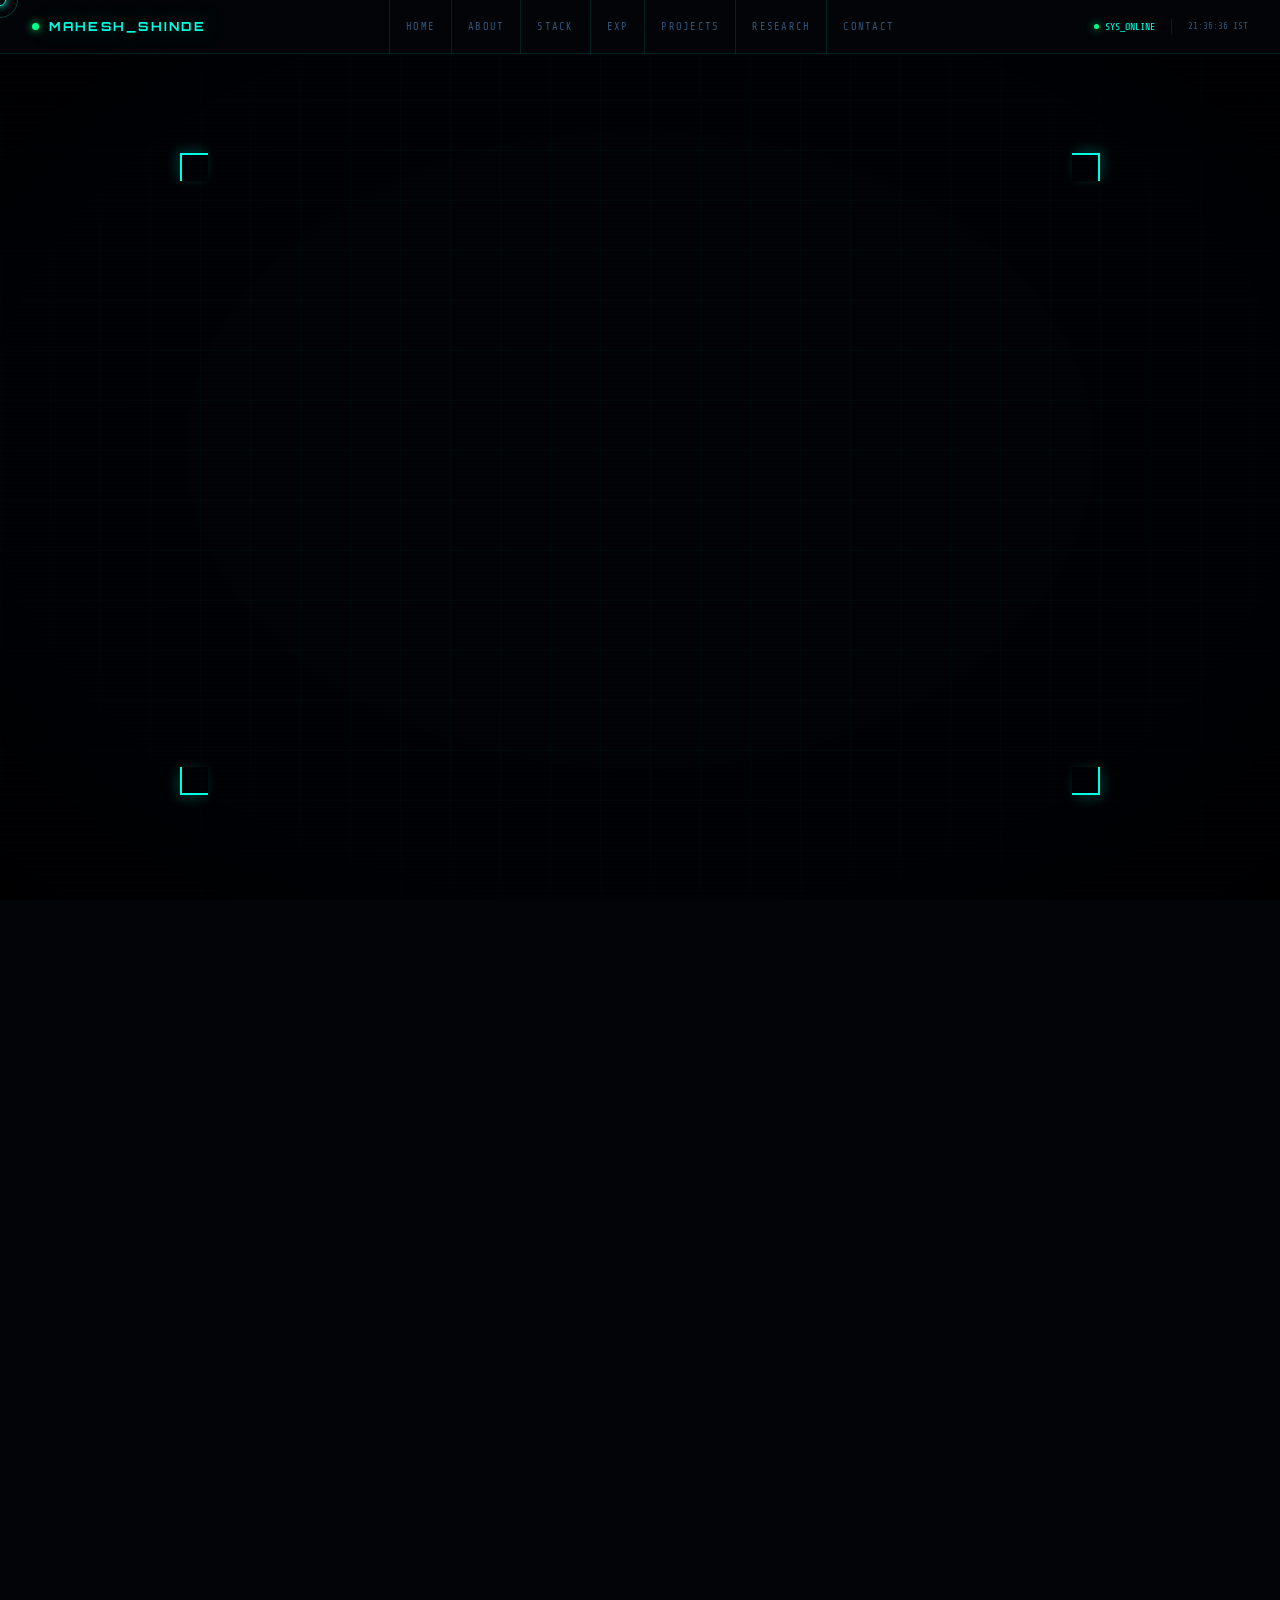
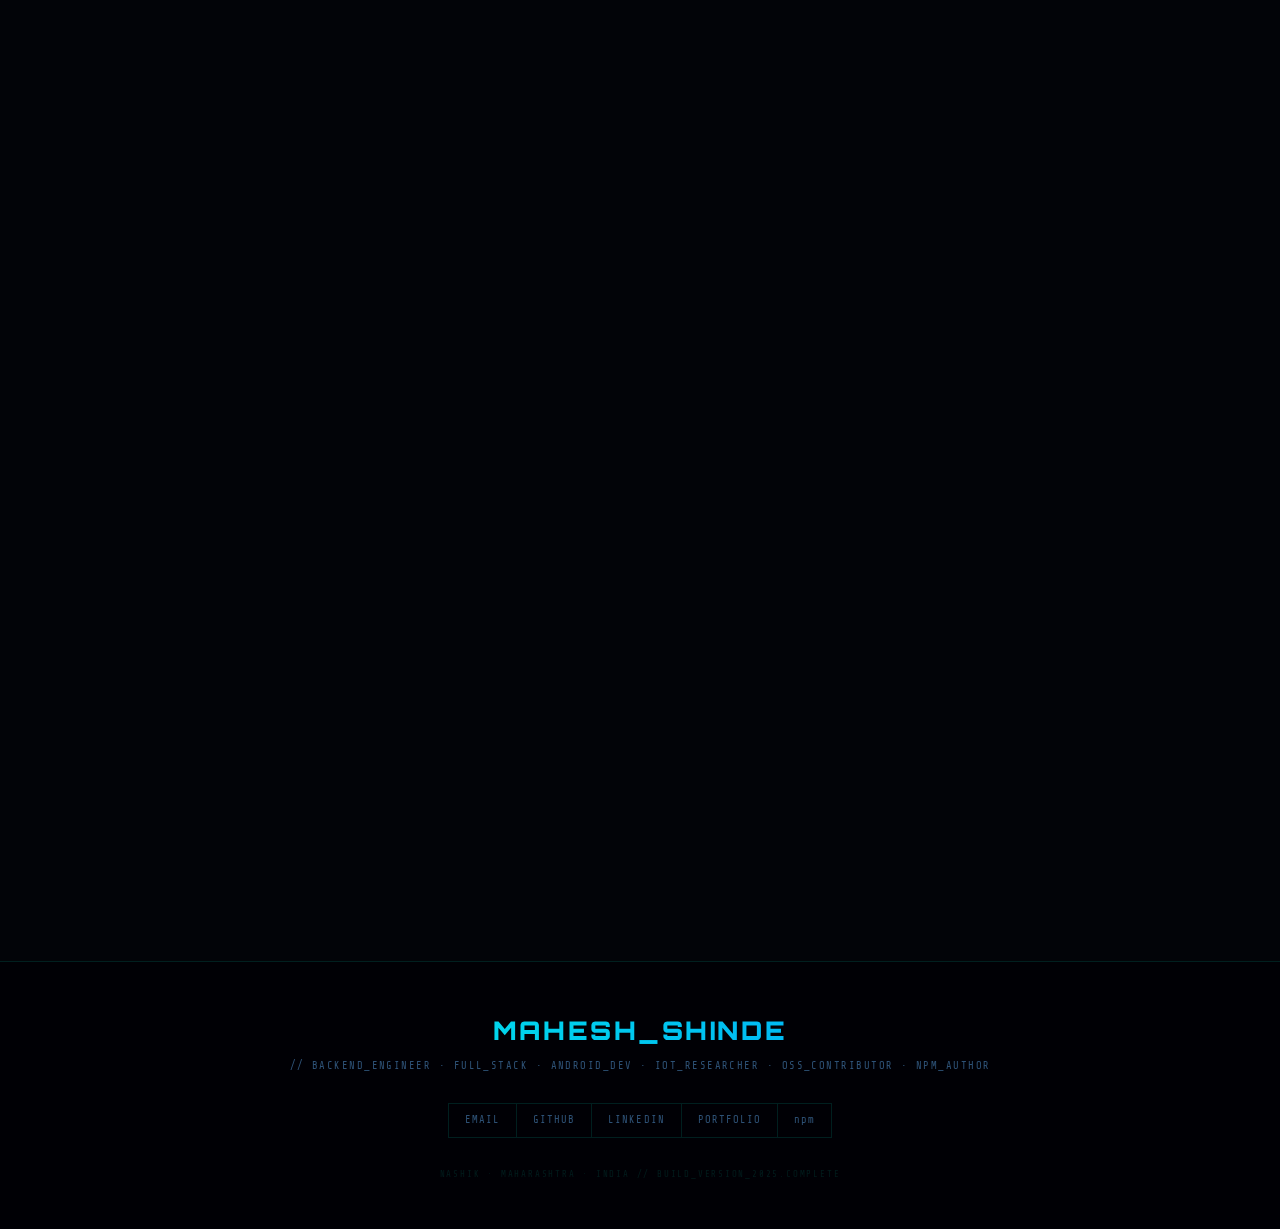
<file: index.html>
<!DOCTYPE html>
<html lang="en">
<head>
<meta charset="UTF-8">
<meta name="viewport" content="width=device-width,initial-scale=1.0">
<title>MAHESH SHINDE // FULL-STACK ENGINEER</title>
<link rel="preconnect" href="https://fonts.googleapis.com">
<link href="https://fonts.googleapis.com/css2?family=Orbitron:wght@400;600;700;900&family=Share+Tech+Mono&family=Rajdhani:wght@300;400;500;600;700&display=swap" rel="stylesheet">
<style>
*,*::before,*::after{box-sizing:border-box;margin:0;padding:0}
:root{
  --bg:#020408;--bg2:#040810;--bg3:#06101a;
  --c1:#00ffe1;--c2:#0090ff;--c3:#7000ff;
  --pink:#ff2d78;--amber:#ffc200;--green:#00ff88;--red:#ff3344;
  --text:#cce8ff;--muted:rgba(100,180,255,0.45);--faint:rgba(0,255,225,0.08);
  --b1:rgba(0,255,225,0.12);--b2:rgba(0,144,255,0.18);
  --gC:0 0 25px rgba(0,255,225,0.35),0 0 70px rgba(0,255,225,0.08);
  --gB:0 0 25px rgba(0,144,255,0.35),0 0 70px rgba(0,144,255,0.08);
  --gP:0 0 25px rgba(112,0,255,0.35);
  --fH:'Orbitron',monospace;
  --fM:'Share Tech Mono',monospace;
  --fB:'Rajdhani',sans-serif;
}
html{scroll-behavior:smooth;overflow-x:hidden}
body{background:var(--bg);color:var(--text);font-family:var(--fB);overflow-x:hidden;cursor:none;font-size:16px;line-height:1.6}

/* ─── CURSOR ─── */
#cur{position:fixed;z-index:99999;pointer-events:none;width:12px;height:12px;border:1.5px solid var(--c1);border-radius:50%;transform:translate(-50%,-50%);transition:width .15s,height .15s;mix-blend-mode:difference;box-shadow:0 0 8px var(--c1)}
#cur2{position:fixed;z-index:99998;pointer-events:none;width:36px;height:36px;border:1px solid rgba(0,255,225,0.25);border-radius:50%;transform:translate(-50%,-50%)}
body *{cursor:none!important}

/* ─── CANVAS LAYERS ─── */
#cMatrix{position:fixed;inset:0;z-index:0;opacity:.05;pointer-events:none}
#cGrid{position:fixed;inset:0;z-index:1;pointer-events:none;
  background-image:linear-gradient(rgba(0,255,225,0.03) 1px,transparent 1px),
                   linear-gradient(90deg,rgba(0,255,225,0.03) 1px,transparent 1px);
  background-size:50px 50px;
  mask-image:radial-gradient(ellipse 90% 90% at 50% 50%,black 30%,transparent 100%)}
#cNoise{position:fixed;inset:0;z-index:2;pointer-events:none;opacity:.018}

/* ─── SCANLINES ─── */
#scanlines{position:fixed;inset:0;z-index:3;pointer-events:none;
  background:repeating-linear-gradient(0deg,transparent,transparent 2px,rgba(0,0,0,.12) 2px,rgba(0,0,0,.12) 4px);
  animation:scanScroll 12s linear infinite}
@keyframes scanScroll{to{background-position:0 100px}}

/* ─── VIGNETTE ─── */
#vignette{position:fixed;inset:0;z-index:4;pointer-events:none;
  background:radial-gradient(ellipse at center,transparent 50%,rgba(0,0,0,.75) 100%)}

/* ─── HORIZONTAL SWEEP ─── */
#sweep{position:fixed;top:0;left:-100%;width:60%;height:1px;z-index:5;pointer-events:none;
  background:linear-gradient(90deg,transparent,var(--c1),transparent);
  animation:sweep 8s linear infinite;opacity:.4}
@keyframes sweep{0%{left:-60%}100%{left:100%}}

/* ─── NAV ─── */
nav{position:fixed;top:0;left:0;right:0;z-index:1000;height:54px;
  display:flex;align-items:center;justify-content:space-between;padding:0 2rem;
  background:rgba(2,4,8,.9);border-bottom:1px solid var(--b1);
  backdrop-filter:blur(16px)}
.nLogo{font-family:var(--fH);font-size:.78rem;font-weight:700;color:var(--c1);
  letter-spacing:.18em;text-shadow:var(--gC);display:flex;align-items:center;gap:.6rem}
.nLogo::before{content:'';width:7px;height:7px;border-radius:50%;background:var(--green);
  box-shadow:0 0 8px var(--green);animation:blip 2s infinite}
.nLinks{display:flex;list-style:none;gap:0}
.nLinks a{display:block;padding:0 1rem;height:54px;line-height:54px;font-family:var(--fM);
  font-size:.65rem;letter-spacing:.12em;text-transform:uppercase;color:var(--muted);
  text-decoration:none;border-left:1px solid var(--b1);transition:all .25s;position:relative}
.nLinks a::after{content:'';position:absolute;bottom:0;left:0;right:0;height:2px;
  background:var(--c1);transform:scaleX(0);transition:transform .25s;box-shadow:var(--gC)}
.nLinks a:hover{color:var(--c1);background:rgba(0,255,225,.03)}
.nLinks a:hover::after{transform:scaleX(1)}
.nRight{display:flex;align-items:center;gap:1rem}
.nStatus{font-family:var(--fM);font-size:.62rem;color:var(--c1);display:flex;align-items:center;gap:.4rem}
.nDot{width:5px;height:5px;border-radius:50%;background:var(--green);
  animation:blip 1.5s infinite;box-shadow:0 0 8px var(--green)}
.nTime{font-family:var(--fM);font-size:.58rem;color:var(--muted);padding-left:1rem;
  border-left:1px solid var(--b1)}

/* ─── SECTIONS ─── */
.wrap{position:relative;z-index:10;max-width:1150px;margin:0 auto;padding:6rem 2rem}
.sTag{font-family:var(--fM);font-size:.62rem;color:var(--c2);letter-spacing:.22em;
  text-transform:uppercase;display:flex;align-items:center;gap:.7rem;margin-bottom:.5rem}
.sTag::before{content:'';width:28px;height:1px;background:var(--c2);box-shadow:0 0 6px var(--c2)}
.sTitle{font-family:var(--fH);font-size:clamp(1.9rem,4.5vw,3rem);font-weight:700;
  letter-spacing:-.01em;line-height:1;color:#fff}
.sTitle em{font-style:normal;background:linear-gradient(90deg,var(--c1),var(--c2));
  -webkit-background-clip:text;-webkit-text-fill-color:transparent;background-clip:text}
.sDash{width:70px;height:2px;margin-top:.9rem;
  background:linear-gradient(90deg,var(--c1),transparent);box-shadow:0 0 8px var(--c1)}

/* ─── HERO ─── */
#hero{min-height:100vh;display:flex;align-items:center;justify-content:center;
  position:relative;z-index:10;padding:6rem 2rem 3rem;flex-direction:column;text-align:center}
.hFrame{position:relative;padding:3.5rem 2.5rem;max-width:920px;width:100%}
.hFrame .c{position:absolute;width:28px;height:28px;border-color:var(--c1);border-style:solid}
.hFrame .c.tl{top:0;left:0;border-width:2px 0 0 2px;box-shadow:-3px -3px 14px rgba(0,255,225,.2)}
.hFrame .c.tr{top:0;right:0;border-width:2px 2px 0 0;box-shadow:3px -3px 14px rgba(0,255,225,.2)}
.hFrame .c.bl{bottom:0;left:0;border-width:0 0 2px 2px;box-shadow:-3px 3px 14px rgba(0,255,225,.2)}
.hFrame .c.br{bottom:0;right:0;border-width:0 2px 2px 0;box-shadow:3px 3px 14px rgba(0,255,225,.2)}
.hSysTag{font-family:var(--fM);font-size:.68rem;color:var(--c2);letter-spacing:.2em;
  margin-bottom:2rem;opacity:0;animation:riseIn .6s .3s ease forwards}
.hSysTag::before{content:'[ '}
.hSysTag::after{content:' ]'}
.hName{font-family:var(--fH);font-weight:900;line-height:.92;letter-spacing:-.02em;
  margin-bottom:1.5rem;opacity:0;animation:riseIn .7s .55s ease forwards}
.hName .l1{display:block;font-size:clamp(3.8rem,10vw,8rem);color:#fff;
  text-shadow:0 0 60px rgba(0,255,225,.12)}
.hName .l2{display:block;font-size:clamp(1.8rem,5vw,4.2rem);
  background:linear-gradient(90deg,var(--c1),var(--c2),var(--c3));
  -webkit-background-clip:text;-webkit-text-fill-color:transparent;background-clip:text;
  background-size:300% 100%;animation:gShift 3s linear infinite,riseIn .7s .55s ease forwards}
.hSub{font-family:var(--fB);font-size:clamp(.85rem,2vw,1.05rem);font-weight:500;
  color:var(--muted);letter-spacing:.08em;margin-bottom:.8rem;
  opacity:0;animation:riseIn .6s .8s ease forwards}
.hTags{display:flex;justify-content:center;gap:.5rem;flex-wrap:wrap;margin-bottom:2.5rem;
  opacity:0;animation:riseIn .6s .95s ease forwards}
.hTag{font-family:var(--fM);font-size:.62rem;padding:.2rem .7rem;
  border:1px solid rgba(0,255,225,.2);color:rgba(0,255,225,.6);
  background:rgba(0,255,225,.04);letter-spacing:.08em}
.hStats{display:grid;grid-template-columns:repeat(5,1fr);gap:0;
  border:1px solid var(--b1);margin-bottom:2.5rem;position:relative;overflow:hidden;
  opacity:0;animation:riseIn .6s 1.1s ease forwards}
.hStats::before{content:'';position:absolute;top:0;left:0;right:0;height:1px;
  background:linear-gradient(90deg,transparent,var(--c1),var(--c2),transparent);
  animation:sweep2 3s linear infinite}
@keyframes sweep2{0%{transform:translateX(-100%)}100%{transform:translateX(100%)}}
.hStat{padding:1.1rem .4rem;text-align:center;border-right:1px solid var(--b1);transition:background .3s}
.hStat:last-child{border-right:none}
.hStat:hover{background:rgba(0,255,225,.04)}
.hSNum{font-family:var(--fH);font-size:1.45rem;font-weight:700;color:var(--c1);text-shadow:var(--gC)}
.hSLbl{font-family:var(--fM);font-size:.55rem;color:var(--muted);letter-spacing:.1em;margin-top:.25rem}
.hCTA{display:flex;gap:1.2rem;justify-content:center;flex-wrap:wrap;
  opacity:0;animation:riseIn .6s 1.25s ease forwards}
.btn{font-family:var(--fH);font-size:.65rem;font-weight:700;letter-spacing:.14em;
  padding:.8rem 2rem;text-decoration:none;text-transform:uppercase;border:1px solid;
  transition:all .3s;position:relative;overflow:hidden;cursor:none;display:inline-block;
  clip-path:polygon(7px 0%,100% 0,calc(100% - 7px) 100%,0 100%)}
.btn::before{content:'';position:absolute;inset:0;transform:scaleX(0);transform-origin:left;transition:transform .3s}
.btn:hover::before{transform:scaleX(1)}
.btn:hover{transform:translateY(-2px)}
.btnP{color:var(--bg);background:var(--c1);border-color:var(--c1);box-shadow:var(--gC)}
.btnP::before{background:var(--c2)}
.btnP:hover{box-shadow:0 0 50px rgba(0,255,225,.5)}
.btnG{color:var(--c2);border-color:rgba(0,144,255,.4);background:transparent}
.btnG::before{background:rgba(0,144,255,.1)}
.btnG:hover{color:#fff;box-shadow:var(--gB)}

/* ─── SCROLL BEACON ─── */
.scrollBeacon{position:absolute;bottom:2rem;left:50%;transform:translateX(-50%);
  font-family:var(--fM);font-size:.58rem;color:var(--muted);letter-spacing:.15em;
  display:flex;flex-direction:column;align-items:center;gap:.5rem;
  opacity:0;animation:riseIn .6s 1.8s ease forwards}
.scrollBeacon::after{content:'';width:1px;height:30px;background:linear-gradient(180deg,var(--c1),transparent);
  animation:pulse 2s infinite}

/* ─── ABOUT ─── */
.aboutGrid{display:grid;grid-template-columns:1fr 1.1fr;gap:3rem;align-items:start}
.aboutText p{font-size:.93rem;color:rgba(204,232,255,.65);line-height:1.85;margin-bottom:1.1rem;font-weight:400}
.aboutText p strong{color:#fff;font-weight:600}
.aboutText p .hl{color:var(--c1);font-weight:600}
.infoBox{border:1px solid var(--b1);background:rgba(0,255,225,.015);padding:1.5rem}
.infoBox .iHead{font-family:var(--fM);font-size:.6rem;color:var(--muted);letter-spacing:.15em;margin-bottom:1.1rem}
.iRow{display:flex;gap:.7rem;margin-bottom:.7rem;font-family:var(--fM);font-size:.74rem;align-items:baseline}
.iKey{color:var(--c2);min-width:95px;flex-shrink:0;letter-spacing:.06em}
.iVal{color:#fff;line-height:1.4}
.iVal.g{color:var(--green)}
.iVal.a{color:var(--amber)}
.iVal.p{color:#c084fc}

/* ─── SKILL BARS ─── */
.skillBarsGrid{display:grid;grid-template-columns:1fr 1fr;gap:0 3.5rem;margin-bottom:3rem}
.skillGroup .sgHead{font-family:var(--fM);font-size:.62rem;color:var(--c2);letter-spacing:.15em;margin-bottom:1.1rem;display:flex;align-items:center;gap:.5rem}
.skillGroup .sgHead::before{content:'//';color:var(--muted)}
.sBarRow{display:flex;align-items:center;gap:.9rem;margin-bottom:.85rem}
.sBarName{font-family:var(--fM);font-size:.7rem;color:var(--text);min-width:118px;flex-shrink:0}
.sBarTrack{flex:1;height:3px;background:rgba(0,255,225,.08);position:relative;overflow:visible}
.sBarFill{height:100%;width:0;background:linear-gradient(90deg,var(--c1),var(--c2));
  box-shadow:0 0 8px rgba(0,255,225,.5);transition:width 1.6s cubic-bezier(.16,1,.3,1);position:relative}
.sBarFill::after{content:'';position:absolute;right:-1px;top:-4px;width:9px;height:9px;
  background:var(--c1);border-radius:50%;box-shadow:var(--gC)}
.sBarPct{font-family:var(--fM);font-size:.62rem;color:var(--muted);min-width:28px;text-align:right}

/* ─── SKILL TAG GRID ─── */
.skillTagGrid{display:grid;grid-template-columns:repeat(auto-fill,minmax(280px,1fr));gap:1px;background:var(--b1)}
.sCard{background:var(--bg);padding:1.4rem;position:relative;overflow:hidden;transition:all .3s}
.sCard::before{content:'';position:absolute;top:0;left:0;width:2px;height:0;
  background:linear-gradient(180deg,var(--c1),var(--c2));transition:height .4s;box-shadow:2px 0 12px var(--c1)}
.sCard:hover{background:rgba(0,10,20,1)}
.sCard:hover::before{height:100%}
.sCatLabel{font-family:var(--fH);font-size:.62rem;font-weight:700;color:var(--c1);
  letter-spacing:.12em;margin-bottom:.9rem;display:flex;align-items:center;gap:.4rem}
.sCatLabel::before{content:'//';color:var(--muted);font-family:var(--fM);font-weight:400}
.sTags{display:flex;flex-wrap:wrap;gap:.35rem}
.sTag2{padding:.22rem .55rem;font-family:var(--fM);font-size:.64rem;
  border:1px solid rgba(0,144,255,.2);color:rgba(0,200,255,.7);
  background:rgba(0,144,255,.04);transition:all .22s;white-space:nowrap;
  clip-path:polygon(4px 0,100% 0,calc(100% - 4px) 100%,0 100%)}
.sTag2:hover{border-color:var(--c1);color:var(--c1);background:rgba(0,255,225,.07);
  box-shadow:0 0 8px rgba(0,255,225,.15)}

/* ─── EXPERIENCE TIMELINE ─── */
.expTimeline{position:relative;padding-left:2.2rem}
.expTimeline::before{content:'';position:absolute;left:0;top:0;bottom:0;width:1px;
  background:linear-gradient(180deg,var(--c1),var(--c2),var(--c3),rgba(0,255,225,.05));
  box-shadow:0 0 8px rgba(0,255,225,.2)}
.expItem{position:relative;margin-bottom:2.2rem;opacity:0;transform:translateX(-18px);transition:all .6s ease}
.expItem.show{opacity:1;transform:translateX(0)}
.expItem::before{content:'';position:absolute;left:-2.57rem;top:.85rem;width:11px;height:11px;
  border:2px solid var(--c1);background:var(--bg);
  box-shadow:0 0 14px var(--c1),0 0 28px rgba(0,255,225,.2);
  clip-path:polygon(50% 0,100% 50%,50% 100%,0 50%)}
.expCard{background:rgba(0,8,18,.85);border:1px solid var(--b1);padding:1.75rem;
  position:relative;overflow:hidden;transition:all .3s}
.expCard::before{content:'';position:absolute;top:0;left:0;right:0;height:1px;
  background:linear-gradient(90deg,transparent,var(--c1),transparent);
  transform:scaleX(0);transition:transform .5s}
.expCard:hover{border-color:rgba(0,255,225,.25);box-shadow:0 0 25px rgba(0,255,225,.06)}
.expCard:hover::before{transform:scaleX(1)}
.expHead{display:flex;justify-content:space-between;align-items:flex-start;flex-wrap:wrap;gap:.75rem;margin-bottom:1.2rem}
.expRole{font-family:var(--fH);font-size:.92rem;font-weight:700;color:#fff;letter-spacing:.05em}
.expCo{font-family:var(--fM);font-size:.73rem;color:var(--c2);margin-top:.2rem}
.expCo a{color:var(--c2);text-decoration:none}
.expCo a:hover{color:var(--c1)}
.expBadges{display:flex;flex-direction:column;gap:.35rem;align-items:flex-end}
.badgeActive{font-family:var(--fM);font-size:.58rem;color:var(--green);
  padding:.18rem .55rem;border:1px solid rgba(0,255,136,.25);background:rgba(0,255,136,.06);
  display:flex;align-items:center;gap:.3rem}
.badgeActive::before{content:'';width:4px;height:4px;border-radius:50%;background:var(--green);animation:blip 1.5s infinite}
.badgePeriod{font-family:var(--fM);font-size:.6rem;color:var(--muted);padding:.18rem .55rem;
  border:1px solid var(--b1)}
.expMetrics{display:flex;gap:1px;background:var(--b1);margin-bottom:1.2rem}
.mCell{background:var(--bg);padding:1rem;text-align:center;flex:1;position:relative;overflow:hidden}
.mCell::after{content:'';position:absolute;bottom:0;left:0;right:0;height:1px;
  background:linear-gradient(90deg,transparent,var(--amber),transparent);animation:sweep2 2.5s linear infinite}
.mVal{font-family:var(--fH);font-size:1.2rem;font-weight:700;color:var(--amber);
  text-shadow:0 0 14px rgba(255,194,0,.4)}
.mLbl{font-family:var(--fM);font-size:.56rem;color:var(--muted);text-transform:uppercase;letter-spacing:.08em;margin-top:.2rem}
.expBullets{list-style:none;display:flex;flex-direction:column;gap:.7rem}
.expBullets li{display:flex;gap:.6rem;font-size:.86rem;color:rgba(204,232,255,.62);
  line-height:1.65;border-left:1px solid rgba(0,255,225,.07);padding-left:.75rem;transition:border-color .3s}
.expBullets li:hover{border-left-color:var(--c1)}
.expBullets li::before{content:'>';color:var(--c1);font-family:var(--fM);font-size:.72rem;flex-shrink:0;margin-top:.05rem}
.expBullets li strong{color:#fff}

/* ─── PROJECT FILTER ─── */
.pfBar{display:flex;gap:0;margin-bottom:2rem;border:1px solid var(--b1);overflow:hidden;flex-wrap:wrap}
.pfBtn{font-family:var(--fM);font-size:.62rem;letter-spacing:.1em;padding:.58rem 1.1rem;
  border:none;background:transparent;color:var(--muted);cursor:none;
  border-right:1px solid var(--b1);transition:all .22s;text-transform:uppercase;position:relative}
.pfBtn:last-child{border-right:none}
.pfBtn::after{content:'';position:absolute;bottom:0;left:0;right:0;height:2px;
  background:var(--c1);transform:scaleX(0);transition:transform .2s;box-shadow:var(--gC)}
.pfBtn:hover,.pfBtn.on{color:var(--c1);background:rgba(0,255,225,.04)}
.pfBtn.on::after{transform:scaleX(1)}

/* ─── PROJECT GRID ─── */
.projGrid{display:grid;grid-template-columns:repeat(auto-fill,minmax(330px,1fr));gap:1.4rem}
.pCard{border:1px solid var(--b1);background:rgba(0,5,12,.7);padding:1.75rem;
  display:flex;flex-direction:column;gap:.85rem;position:relative;overflow:hidden;
  transition:all .38s}
.pCard::after{content:'';position:absolute;top:0;left:0;right:0;height:1px;
  background:linear-gradient(90deg,transparent,var(--c1),transparent);
  transform:scaleX(0);transition:transform .5s}
.pCard:hover{border-color:rgba(0,255,225,.28);transform:translateY(-4px);
  box-shadow:0 20px 55px rgba(0,0,0,.5),0 0 28px rgba(0,255,225,.06)}
.pCard:hover::after{transform:scaleX(1)}
.pCard.hide{display:none}
.pCardId{position:absolute;top:.9rem;right:.9rem;font-family:var(--fM);font-size:.55rem;
  color:rgba(0,255,225,.15);letter-spacing:.1em}
.pBadgeRow{display:flex;align-items:center;gap:.45rem;flex-wrap:wrap}
.pTitle{font-family:var(--fH);font-size:.9rem;font-weight:700;color:#fff;letter-spacing:.06em}
.badge{display:inline-flex;align-items:center;gap:.3rem;font-family:var(--fM);font-size:.56rem;
  padding:.16rem .5rem;letter-spacing:.08em}
.bLive{color:var(--green);background:rgba(0,255,136,.07);border:1px solid rgba(0,255,136,.22)}
.bLive::before{content:'';width:4px;height:4px;border-radius:50%;background:var(--green);animation:blip 1.5s infinite}
.bNpm{color:var(--amber);background:rgba(255,194,0,.07);border:1px solid rgba(255,194,0,.22)}
.bHack{color:var(--pink);background:rgba(255,45,120,.07);border:1px solid rgba(255,45,120,.22)}
.bIot{color:#c084fc;background:rgba(192,132,252,.07);border:1px solid rgba(192,132,252,.22)}
.bClient{color:var(--c2);background:rgba(0,144,255,.07);border:1px solid rgba(0,144,255,.22)}
.bOss{color:var(--c1);background:rgba(0,255,225,.07);border:1px solid rgba(0,255,225,.22)}
.pDesc{font-size:.82rem;color:rgba(204,232,255,.52);line-height:1.65;flex:1}
.pFeats{display:flex;flex-direction:column;gap:.28rem}
.pFeat{font-family:var(--fM);font-size:.66rem;color:rgba(0,255,225,.6);display:flex;align-items:center;gap:.4rem}
.pFeat::before{content:'[+]';color:var(--c1);font-size:.58rem;flex-shrink:0}
.pStack{display:flex;flex-wrap:wrap;gap:.32rem;margin-top:auto}
.pTag{padding:.16rem .48rem;font-family:var(--fM);font-size:.58rem;color:rgba(192,132,252,.75);
  background:rgba(112,0,255,.07);border:1px solid rgba(112,0,255,.18);transition:all .2s}
.pTag:hover{border-color:#c084fc;color:#c084fc;box-shadow:0 0 7px rgba(192,132,252,.2)}
.pLinks{display:flex;gap:.4rem}
.pLink{font-family:var(--fM);font-size:.6rem;color:var(--c2);text-decoration:none;
  padding:.22rem .6rem;border:1px solid rgba(0,144,255,.22);transition:all .22s;letter-spacing:.06em}
.pLink:hover{border-color:var(--c2);color:#fff;background:rgba(0,144,255,.08)}
.pCard.gold{border-color:rgba(255,194,0,.2);background:rgba(255,194,0,.012)}
.pCard.gold:hover{border-color:rgba(255,194,0,.45);box-shadow:0 20px 55px rgba(0,0,0,.5),0 0 28px rgba(255,194,0,.1)}

/* ─── RESEARCH ─── */
.resCard{border:1px solid rgba(255,194,0,.2);background:rgba(255,194,0,.015);padding:2rem;position:relative;overflow:hidden}
.resCard::before{content:'PEER_REVIEWED // MAT_JOURNALS_2025';position:absolute;top:.9rem;right:1.4rem;
  font-family:var(--fM);font-size:.58rem;color:var(--amber);letter-spacing:.1em}
.resCard::after{content:'';position:absolute;bottom:0;left:0;right:0;height:1px;
  background:linear-gradient(90deg,transparent,var(--amber),transparent);animation:sweep2 4s linear infinite}
.resTitle{font-family:var(--fH);font-size:1rem;font-weight:700;color:#fff;line-height:1.45;
  max-width:700px;letter-spacing:.03em}
.resJournal{font-family:var(--fM);font-size:.68rem;color:var(--amber);margin-top:.5rem;letter-spacing:.04em}
.resDesc{font-size:.84rem;color:rgba(204,232,255,.52);line-height:1.7;max-width:730px;margin-top:.9rem}

/* ─── CERTIFICATIONS ─── */
.certGrid{display:grid;grid-template-columns:repeat(auto-fill,minmax(190px,1fr));gap:1px;background:var(--b1)}
.certCard{background:var(--bg);padding:1.4rem;position:relative;overflow:hidden;transition:all .3s;cursor:default}
.certCard:hover{background:rgba(0,10,20,1)}
.certScan{position:absolute;top:0;left:0;right:0;height:2px;
  background:linear-gradient(90deg,transparent,var(--c1),transparent);transform:translateY(-100%)}
.certCard:hover .certScan{animation:cscan .8s ease forwards}
@keyframes cscan{to{transform:translateY(600%)}}
.certNum{font-family:var(--fH);font-size:1.6rem;font-weight:700;color:var(--c1);
  text-shadow:var(--gC);margin-bottom:.4rem}
.certTitle{font-size:.8rem;font-weight:600;color:#fff;line-height:1.3;font-family:var(--fB)}
.certSub{font-family:var(--fM);font-size:.62rem;color:var(--muted);margin-top:.28rem}

/* ─── EDUCATION ─── */
.eduTimeline{position:relative;padding-left:2rem}
.eduTimeline::before{content:'';position:absolute;left:0;top:0;bottom:0;width:1px;
  background:linear-gradient(180deg,var(--c1),var(--c2),rgba(0,255,225,.08));
  box-shadow:0 0 8px rgba(0,255,225,.18)}
.eduItem{position:relative;margin-bottom:2.2rem}
.eduItem::before{content:'';position:absolute;left:-2.32rem;top:.3rem;width:11px;height:11px;
  border:2px solid var(--c1);background:var(--bg);
  box-shadow:0 0 12px var(--c1);clip-path:polygon(50% 0,100% 50%,50% 100%,0 50%)}
.eduYear{font-family:var(--fM);font-size:.66rem;color:var(--c2);margin-bottom:.3rem;letter-spacing:.1em}
.eduDeg{font-family:var(--fH);font-size:.88rem;font-weight:700;color:#fff;letter-spacing:.05em}
.eduSch{font-family:var(--fM);font-size:.74rem;color:var(--muted);margin-top:.2rem}
.eduGrade{display:inline-block;margin-top:.4rem;padding:.15rem .6rem;font-family:var(--fM);
  font-size:.65rem;color:var(--c1);border:1px solid rgba(0,255,225,.2);background:rgba(0,255,225,.04)}

/* ─── CONTACT ─── */
.contactIntro{font-family:var(--fM);font-size:.78rem;color:var(--muted);
  line-height:1.9;margin-bottom:2rem;max-width:680px}
.contactGrid{display:grid;grid-template-columns:repeat(auto-fill,minmax(210px,1fr));gap:1px;background:var(--b1)}
.cCard{display:flex;align-items:center;gap:.9rem;background:var(--bg);padding:1.1rem;
  text-decoration:none;color:#fff;transition:all .28s;position:relative;overflow:hidden}
.cCard::before{content:'';position:absolute;left:0;top:0;bottom:0;width:2px;
  background:var(--c1);transform:scaleY(0);transition:transform .28s;box-shadow:2px 0 8px var(--c1)}
.cCard:hover{background:rgba(0,10,20,1);color:var(--c1)}
.cCard:hover::before{transform:scaleY(1)}
.cIcon{width:36px;height:36px;border:1px solid var(--b2);display:flex;align-items:center;
  justify-content:center;font-size:.82rem;flex-shrink:0;background:rgba(0,144,255,.04);
  transition:all .28s;font-family:var(--fM)}
.cCard:hover .cIcon{border-color:var(--c1);box-shadow:0 0 10px rgba(0,255,225,.15)}
.cLabel{font-family:var(--fM);font-size:.58rem;color:var(--muted);letter-spacing:.1em;margin-bottom:.1rem}
.cVal{font-size:.78rem;font-weight:600;font-family:var(--fB)}

/* ─── SOCIAL LINKS ROW ─── */
.socialRow{display:flex;gap:1px;background:var(--b1);margin-top:1px}
.socLink{flex:1;display:flex;align-items:center;justify-content:center;gap:.5rem;
  background:var(--bg);padding:1rem;text-decoration:none;
  font-family:var(--fM);font-size:.65rem;color:var(--muted);letter-spacing:.1em;
  transition:all .25s;border-right:1px solid var(--b1)}
.socLink:last-child{border-right:none}
.socLink:hover{color:var(--c1);background:rgba(0,255,225,.04)}

/* ─── FOOTER ─── */
footer{position:relative;z-index:10;text-align:center;padding:3rem 2rem;
  border-top:1px solid var(--b1);background:rgba(0,0,5,.95)}
.ftName{font-family:var(--fH);font-size:1.6rem;font-weight:900;letter-spacing:.1em;
  background:linear-gradient(90deg,var(--c1),var(--c2));
  -webkit-background-clip:text;-webkit-text-fill-color:transparent;background-clip:text;margin-bottom:.4rem}
.ftSub{font-family:var(--fM);font-size:.65rem;color:var(--muted);letter-spacing:.14em;margin-bottom:1.8rem}
.ftLinks{display:inline-flex;border:1px solid var(--b1)}
.ftLink{color:var(--muted);text-decoration:none;font-family:var(--fM);font-size:.65rem;
  padding:.5rem 1rem;border-right:1px solid var(--b1);letter-spacing:.1em;transition:all .25s}
.ftLink:last-child{border-right:none}
.ftLink:hover{color:var(--c1);background:rgba(0,255,225,.04)}
.ftCopy{margin-top:1.8rem;font-family:var(--fM);font-size:.56rem;color:rgba(0,255,225,.1);letter-spacing:.2em}

/* ─── HUD DIVIDER ─── */
.hudDiv{display:flex;align-items:center;gap:1rem;margin:0 0 2rem}
.hudDiv-l{flex:1;height:1px;background:linear-gradient(90deg,var(--c1),transparent)}
.hudDiv-r{flex:1;height:1px;background:linear-gradient(270deg,var(--c1),transparent)}
.hudDiv span{font-family:var(--fM);font-size:.58rem;color:var(--c2);letter-spacing:.15em;white-space:nowrap}

/* ─── ANIMATIONS ─── */
@keyframes riseIn{from{opacity:0;transform:translateY(18px)}to{opacity:1;transform:translateY(0)}}
@keyframes blip{0%,100%{opacity:1;transform:scale(1)}50%{opacity:.45;transform:scale(1.6)}}
@keyframes gShift{0%{background-position:0 50%}100%{background-position:300% 50%}}
@keyframes glitch{
  0%,89%,100%{transform:translateX(0);opacity:1;clip-path:none}
  90%{transform:translateX(-3px);clip-path:polygon(0 0,100% 0,100% 30%,0 30%);opacity:.9}
  92%{transform:translateX(3px)}
  94%{transform:translateX(0);clip-path:none}
  96%{transform:translateX(2px);clip-path:polygon(0 70%,100% 70%,100% 100%,0 100%)}
  98%{transform:translateX(-1px)}
}
.glitch{animation:glitch 6s ease infinite}
.reveal{opacity:0;transform:translateY(20px);transition:opacity .65s ease,transform .65s ease}
.reveal.show{opacity:1;transform:translateY(0)}

/* ─── SCROLLBAR ─── */
::-webkit-scrollbar{width:3px}
::-webkit-scrollbar-track{background:var(--bg)}
::-webkit-scrollbar-thumb{background:linear-gradient(180deg,var(--c1),var(--c2))}
html{scrollbar-width:thin;scrollbar-color:var(--c1) var(--bg)}

/* ─── RESPONSIVE ─── */
@media(max-width:900px){
  .nLinks{display:none}
  .hStats{grid-template-columns:repeat(3,1fr)}
  .hStats .hStat:nth-child(4),.hStats .hStat:nth-child(5){border-top:1px solid var(--b1)}
  .aboutGrid{grid-template-columns:1fr}
  .skillBarsGrid{grid-template-columns:1fr}
}
@media(max-width:600px){
  .hStats{grid-template-columns:repeat(2,1fr)}
  .wrap{padding:4rem 1.2rem}
}
</style>
</head>
<body>

<!-- CURSOR -->
<div id="cur"></div>
<div id="cur2"></div>

<!-- ATMOSPHERE LAYERS -->
<canvas id="cMatrix"></canvas>
<div id="cGrid"></div>
<canvas id="cNoise"></canvas>
<div id="scanlines"></div>
<div id="vignette"></div>
<div id="sweep"></div>

<!-- NAV -->
<nav>
  <div class="nLogo">MAHESH_SHINDE</div>
  <ul class="nLinks">
    <li><a href="#hero">HOME</a></li>
    <li><a href="#about">ABOUT</a></li>
    <li><a href="#skills">STACK</a></li>
    <li><a href="#experience">EXP</a></li>
    <li><a href="#projects">PROJECTS</a></li>
    <li><a href="#research">RESEARCH</a></li>
    <li><a href="#contact">CONTACT</a></li>
  </ul>
  <div class="nRight">
    <div class="nStatus"><span class="nDot"></span><span id="nMsg">SYS_ONLINE</span></div>
    <div class="nTime" id="nTime"></div>
  </div>
</nav>

<!-- ═══════════════════ HERO ═══════════════════ -->
<section id="hero">
  <div class="hFrame">
    <div class="c tl"></div><div class="c tr"></div><div class="c bl"></div><div class="c br"></div>
    <div class="hSysTag">BACKEND_ENGINEER // FULL-STACK // ANDROID // IOT_RESEARCHER // OPEN_TO_HIRE</div>
    <h1 class="hName">
      <span class="l1 glitch">MAHESH</span>
      <span class="l2">SHINDE.</span>
    </h1>
    <div class="hSub">Full-Stack Developer &nbsp;·&nbsp; Android Developer &nbsp;·&nbsp; Java Engineer</div>
    <div class="hTags">
      <span class="hTag">ReactJS</span><span class="hTag">Java</span><span class="hTag">Spring Boot</span>
      <span class="hTag">Android</span><span class="hTag">Google Cloud</span><span class="hTag">Microservices</span>
      <span class="hTag">IoT</span><span class="hTag">MongoDB</span>
    </div>
    <div class="hStats">
      <div class="hStat"><div class="hSNum" data-t="2604">2604<span style="color:var(--c2);font-size:.8rem">+</span></div><div class="hSLbl">GitHub Commits</div></div>
      <div class="hStat"><div class="hSNum">22<span style="color:var(--c2);font-size:.8rem">+</span></div><div class="hSLbl">Live Apps</div></div>
      <div class="hStat"><div class="hSNum" data-t="298">298<span style="color:var(--c2);font-size:.8rem">+</span></div><div class="hSLbl">LeetCode Solved</div></div>
      <div class="hStat"><div class="hSNum">644<span style="color:var(--c2);font-size:.8rem">+</span></div><div class="hSLbl">LC Submissions</div></div>
      <div class="hStat"><div class="hSNum" style="animation:none;font-size:1.2rem">8.32</div><div class="hSLbl">CGPA / 10</div></div>
    </div>
    <div class="hCTA">
      <a href="https://maheshshinde-dev.vercel.app" target="_blank" class="btn btnP">VIEW PORTFOLIO ↗</a>
      <a href="mailto:maheshshinde9100@gmail.com" class="btn btnG">GET IN TOUCH</a>
      <a href="#" class="btn btnG" style="border-color:rgba(0,255,225,.35);color:var(--c1)">RESUME ↓</a>
    </div>
  </div>
  <div class="scrollBeacon">SCROLL TO EXPLORE</div>
</section>

<!-- ═══════════════════ ABOUT ═══════════════════ -->
<div class="wrap reveal" id="about">
  <div style="margin-bottom:3rem">
    <div class="sTag">01 // SYSTEM_PROFILE</div>
    <h2 class="sTitle">About <em>Me</em></h2>
    <div class="sDash"></div>
  </div>
  <div class="aboutGrid">
    <div class="aboutText">
      <p>Passionate <strong>Full Stack Developer</strong> crafting responsive, user-centric web and mobile experiences. I enjoy building <span class="hl">performant interfaces</span> and solving complex engineering problems end to end.</p>
      <p>I specialize in <strong>React, Spring Boot and MongoDB</strong>, with strong Java and Android experience. My journey started in college and evolved through <span class="hl">internships and hands-on production projects</span> — including a live crowdfunding platform serving real users.</p>
      <p>I sharpen my DSA skills daily on <strong>LeetCode and GeeksforGeeks</strong>, which helps me think algorithmically and build efficient, well-reasoned solutions. Published IoT researcher, npm package author, and open-source contributor with <span class="hl">2604+ GitHub contributions</span> across 22+ deployed applications.</p>
      <p>Currently interning at <strong>Goloka IT</strong> as Backend Developer — architecting FundForBharat, a production crowdfunding platform with real Razorpay transactions at <span class="hl">99.9% uptime</span>.</p>
    </div>
    <div>
      <div class="infoBox">
        <div class="iHead">// CORE_IDENTIFIERS</div>
        <div class="iRow"><span class="iKey">NAME</span><span class="iVal">Mahesh Shinde</span></div>
        <div class="iRow"><span class="iKey">LOCATION</span><span class="iVal">Nashik, Maharashtra, IN</span></div>
        <div class="iRow"><span class="iKey">DEGREE</span><span class="iVal">B.Tech CE · SPPU · 2027</span></div>
        <div class="iRow"><span class="iKey">CURRENT</span><span class="iVal g">Goloka IT · Backend Intern</span></div>
        <div class="iRow"><span class="iKey">RESEARCH</span><span class="iVal a">MAT Journals 2025 · Published</span></div>
        <div class="iRow"><span class="iKey">npm PKG</span><span class="iVal p">ms-ui-kit · Public</span></div>
        <div class="iRow"><span class="iKey">EMAIL</span><span class="iVal" style="font-size:.68rem">maheshshinde9100@gmail.com</span></div>
        <div class="iRow"><span class="iKey">PHONE</span><span class="iVal">+91 9529544681</span></div>
        <div class="iRow"><span class="iKey">STATUS</span><span class="iVal g">● OPEN TO OPPORTUNITIES</span></div>
      </div>
    </div>
  </div>
</div>

<!-- ═══════════════════ SKILLS ═══════════════════ -->
<div class="wrap reveal" id="skills">
  <div style="margin-bottom:3rem">
    <div class="sTag">02 // TECH_ARSENAL</div>
    <h2 class="sTitle">Skills <em>Matrix</em></h2>
    <div class="sDash"></div>
  </div>

  <!-- PROFICIENCY BARS -->
  <div class="skillBarsGrid">
    <div class="skillGroup">
      <div class="sgHead">Core Technologies</div>
      <div class="sBarRow"><span class="sBarName">Spring Boot</span><div class="sBarTrack"><div class="sBarFill" data-w="92"></div></div><span class="sBarPct">92%</span></div>
      <div class="sBarRow"><span class="sBarName">Java</span><div class="sBarTrack"><div class="sBarFill" data-w="91"></div></div><span class="sBarPct">91%</span></div>
      <div class="sBarRow"><span class="sBarName">Hibernate ORM</span><div class="sBarTrack"><div class="sBarFill" data-w="90"></div></div><span class="sBarPct">90%</span></div>
      <div class="sBarRow"><span class="sBarName">MongoDB</span><div class="sBarTrack"><div class="sBarFill" data-w="89"></div></div><span class="sBarPct">89%</span></div>
      <div class="sBarRow"><span class="sBarName">Android Studio</span><div class="sBarTrack"><div class="sBarFill" data-w="86"></div></div><span class="sBarPct">86%</span></div>
      <div class="sBarRow"><span class="sBarName">JavaScript</span><div class="sBarTrack"><div class="sBarFill" data-w="85"></div></div><span class="sBarPct">85%</span></div>
      <div class="sBarRow"><span class="sBarName">React.js</span><div class="sBarTrack"><div class="sBarFill" data-w="80"></div></div><span class="sBarPct">80%</span></div>
      <div class="sBarRow"><span class="sBarName">Tailwind CSS</span><div class="sBarTrack"><div class="sBarFill" data-w="80"></div></div><span class="sBarPct">80%</span></div>
    </div>
    <div class="skillGroup">
      <div class="sgHead">Tools & Platforms</div>
      <div class="sBarRow"><span class="sBarName">Git / Postman</span><div class="sBarTrack"><div class="sBarFill" data-w="95"></div></div><span class="sBarPct">95%</span></div>
      <div class="sBarRow"><span class="sBarName">Node.js</span><div class="sBarTrack"><div class="sBarFill" data-w="70"></div></div><span class="sBarPct">70%</span></div>
      <div class="sBarRow"><span class="sBarName">Maven</span><div class="sBarTrack"><div class="sBarFill" data-w="75"></div></div><span class="sBarPct">75%</span></div>
      <div class="sBarRow"><span class="sBarName">Google Cloud</span><div class="sBarTrack"><div class="sBarFill" data-w="72"></div></div><span class="sBarPct">72%</span></div>
      <div class="sBarRow"><span class="sBarName">Docker</span><div class="sBarTrack"><div class="sBarFill" data-w="65"></div></div><span class="sBarPct">65%</span></div>
      <div class="sBarRow"><span class="sBarName">Redis</span><div class="sBarTrack"><div class="sBarFill" data-w="60"></div></div><span class="sBarPct">60%</span></div>
      <div class="sBarRow"><span class="sBarName">MySQL</span><div class="sBarTrack"><div class="sBarFill" data-w="88"></div></div><span class="sBarPct">88%</span></div>
      <div class="sBarRow"><span class="sBarName">Firebase</span><div class="sBarTrack"><div class="sBarFill" data-w="82"></div></div><span class="sBarPct">82%</span></div>
    </div>
  </div>

  <!-- TAG GRID -->
  <div class="skillTagGrid">
    <div class="sCard"><div class="sCatLabel">Backend</div><div class="sTags"><span class="sTag2">Spring Boot</span><span class="sTag2">Spring MVC</span><span class="sTag2">Spring Security</span><span class="sTag2">Spring Data JPA</span><span class="sTag2">Hibernate ORM</span><span class="sTag2">RESTful APIs</span><span class="sTag2">Microservices</span></div></div>
    <div class="sCard"><div class="sCatLabel">Languages</div><div class="sTags"><span class="sTag2">Java 8+</span><span class="sTag2">JavaScript ES6+</span><span class="sTag2">SQL</span><span class="sTag2">Python</span><span class="sTag2">XML</span><span class="sTag2">Core Java</span><span class="sTag2">Multithreading</span></div></div>
    <div class="sCard"><div class="sCatLabel">Frontend & Mobile</div><div class="sTags"><span class="sTag2">React.js</span><span class="sTag2">Next.js</span><span class="sTag2">TypeScript</span><span class="sTag2">Tailwind CSS</span><span class="sTag2">ShadCN UI</span><span class="sTag2">Android SDK</span><span class="sTag2">HTML5/CSS3</span></div></div>
    <div class="sCard"><div class="sCatLabel">Databases & Cache</div><div class="sTags"><span class="sTag2">MySQL</span><span class="sTag2">PostgreSQL</span><span class="sTag2">MongoDB</span><span class="sTag2">Firebase Realtime DB</span><span class="sTag2">Redis</span><span class="sTag2">Aggregation</span><span class="sTag2">Indexing</span></div></div>
    <div class="sCard"><div class="sCatLabel">Cloud & DevOps</div><div class="sTags"><span class="sTag2">AWS EC2/S3/RDS</span><span class="sTag2">Google Cloud</span><span class="sTag2">Docker</span><span class="sTag2">Jenkins CI/CD</span><span class="sTag2">Nginx</span><span class="sTag2">PM2</span><span class="sTag2">Linux VPS</span></div></div>
    <div class="sCard"><div class="sCatLabel">Distributed & IoT</div><div class="sTags"><span class="sTag2">Spring Cloud</span><span class="sTag2">Netflix Eureka</span><span class="sTag2">Apache Kafka</span><span class="sTag2">ESP32/ESP8266</span><span class="sTag2">HiveMQ MQTT</span><span class="sTag2">WebSocket</span><span class="sTag2">RFID</span></div></div>
  </div>
</div>

<!-- ═══════════════════ EXPERIENCE ═══════════════════ -->
<div class="wrap reveal" id="experience">
  <div style="margin-bottom:3rem">
    <div class="sTag">03 // MISSION_LOG</div>
    <h2 class="sTitle">Experience <em>Timeline</em></h2>
    <div class="sDash"></div>
  </div>
  <div class="expTimeline">

    <!-- GolokaIT -->
    <div class="expItem">
      <div class="expCard">
        <div class="expHead">
          <div>
            <div class="expRole">BACKEND DEVELOPER INTERN</div>
            <div class="expCo">GolokaIT &nbsp;·&nbsp; Internship &nbsp;·&nbsp; <a href="https://fundforbharat.com" target="_blank">fundforbharat.com ↗</a></div>
          </div>
          <div class="expBadges">
            <span class="badgeActive">ACTIVE</span>
            <span class="badgePeriod">DEC 2025 – PRESENT</span>
          </div>
        </div>
        <div class="expMetrics">
          <div class="mCell"><div class="mVal">105+</div><div class="mLbl">Git Commits</div></div>
          <div class="mCell"><div class="mVal">30%<span style="color:var(--green);font-size:.8rem">↓</span></div><div class="mLbl">Payment Failures</div></div>
          <div class="mCell"><div class="mVal">40%<span style="color:var(--green);font-size:.8rem">↑</span></div><div class="mLbl">API Speed</div></div>
        </div>
        <ul class="expBullets">
          <li>Currently working as a Backend Developer Intern — focusing on <strong>Spring Boot, React, Spring Security, and full-stack development</strong>.</li>
          <li>Architected <strong>FundForBharat</strong> (fundforbharat.com) — production crowdfunding platform using Spring Boot microservices, Hibernate ORM, React.js, MySQL; processing live Razorpay transactions for real users.</li>
          <li>Contributed <strong>105+ commits</strong> across client frontend (59), admin panel (13), and backend API (33); built core features and secure REST endpoints end-to-end.</li>
          <li>Engineered <strong>25+ RESTful APIs</strong> with Bean Validation & structured exception handling; Razorpay payment gateway integration — reduced payment failures by <strong>30%</strong>.</li>
          <li>Implemented <strong>Spring Security + JWT + RBAC + BCrypt</strong>; optimized MySQL with indexing & lazy loading — response time <strong>500ms → 300ms</strong>; <strong>99.9% uptime</strong> on Linux VPS via Jenkins CI/CD, Nginx, PM2.</li>
        </ul>
      </div>
    </div>

    <!-- ATJOIN -->
    <div class="expItem">
      <div class="expCard">
        <div class="expHead">
          <div>
            <div class="expRole">ANDROID APPLICATION DEVELOPER</div>
            <div class="expCo">ATJOIN Pvt. Ltd &nbsp;·&nbsp; Internship</div>
          </div>
          <span class="badgePeriod">JUNE 2023</span>
        </div>
        <ul class="expBullets">
          <li>Developed and maintained Android applications using <strong>Java + Android SDK</strong>.</li>
          <li>Strengthened mobile development workflow — hands-on debugging, testing and feature delivery cycles.</li>
        </ul>
      </div>
    </div>

    <!-- CodeClause -->
    <div class="expItem">
      <div class="expCard">
        <div class="expHead">
          <div>
            <div class="expRole">WEB DEVELOPMENT INTERN</div>
            <div class="expCo">CodeClause &nbsp;·&nbsp; Internship</div>
          </div>
          <span class="badgePeriod">APRIL 2023</span>
        </div>
        <ul class="expBullets">
          <li>End-to-end web development across frontend and backend using <strong>HTML, CSS, JavaScript</strong>.</li>
          <li>Collaborated on team projects with agile workflows, code reviews, and delivery pipelines.</li>
        </ul>
      </div>
    </div>

    <!-- BeyonDegree -->
    <div class="expItem">
      <div class="expCard">
        <div class="expHead">
          <div>
            <div class="expRole">ML FOUNDATIONS INTERN</div>
            <div class="expCo">BeyonDegree Pvt. Ltd &nbsp;·&nbsp; Internship</div>
          </div>
          <span class="badgePeriod">MAY 2022</span>
        </div>
        <ul class="expBullets">
          <li>Foundations of Machine Learning with <strong>Python — NumPy, Pandas, Matplotlib</strong> and core ML concepts & techniques.</li>
        </ul>
      </div>
    </div>

  </div>
</div>

<!-- ═══════════════════ PROJECTS ═══════════════════ -->
<div class="wrap reveal" id="projects">
  <div style="margin-bottom:2rem">
    <div class="sTag">04 // DEPLOYED_SYSTEMS</div>
    <h2 class="sTitle">Project <em>Showcase</em></h2>
    <div class="sDash"></div>
  </div>
  <div class="pfBar">
    <button class="pfBtn on" data-f="all">ALL</button>
    <button class="pfBtn" data-f="personal">PERSONAL</button>
    <button class="pfBtn" data-f="client">CLIENT</button>
    <button class="pfBtn" data-f="hackathon">HACKATHON</button>
    <button class="pfBtn" data-f="opensource">OPEN SOURCE</button>
  </div>
  <div class="projGrid" id="pGrid">

    <!-- FundForBharat -->
    <div class="pCard gold" data-c="client">
      <div class="pCardId">PRJ_001</div>
      <div class="pBadgeRow"><div class="pTitle">FundForBharat</div><span class="badge bLive">LIVE</span><span class="badge bClient">CLIENT</span></div>
      <div class="pDesc">Production crowdfunding platform built & deployed on Hostinger VPS using nohup, PM2 and Nginx. Developed during internship at GolokaIT. Serves real users with live Razorpay payment processing.</div>
      <div class="pFeats">
        <div class="pFeat">25+ REST APIs, JWT + RBAC security layer</div>
        <div class="pFeat">99.9% uptime · Jenkins CI/CD · SSL/TLS</div>
        <div class="pFeat">500ms → 300ms API response optimization</div>
      </div>
      <div class="pStack"><span class="pTag">Spring Boot</span><span class="pTag">React</span><span class="pTag">Spring Security</span><span class="pTag">Hostinger VPS</span><span class="pTag">Nginx</span><span class="pTag">PM2</span><span class="pTag">MySQL</span></div>
      <div class="pLinks"><a href="https://fundforbharat.com" target="_blank" class="pLink">DEMO ↗</a></div>
    </div>

    <!-- MaitriConnect -->
    <div class="pCard" data-c="personal">
      <div class="pCardId">PRJ_002</div>
      <div class="pBadgeRow"><div class="pTitle">MaitriConnect</div><span class="badge bClient" style="color:rgba(0,255,225,.7);background:rgba(0,255,225,.07);border-color:rgba(0,255,225,.22)">PERSONAL</span></div>
      <div class="pDesc">Microservices real-time chat app: 5+ independent Spring Boot services, Netflix Eureka discovery, API Gateway, WebSocket for 200+ concurrent users, file sharing up to 10MB, sub-100ms latency. OAuth2 via Google & GitHub.</div>
      <div class="pFeats">
        <div class="pFeat">200+ concurrent WebSocket users</div>
        <div class="pFeat">OAuth2 Google + GitHub login</div>
        <div class="pFeat">Fully Dockerized · &lt;100ms latency</div>
      </div>
      <div class="pStack"><span class="pTag">Spring Cloud</span><span class="pTag">Netflix Eureka</span><span class="pTag">WebSocket</span><span class="pTag">Docker</span><span class="pTag">OAuth2</span><span class="pTag">JWT</span></div>
    </div>

    <!-- Mentee Connect -->
    <div class="pCard" data-c="personal">
      <div class="pCardId">PRJ_003</div>
      <div class="pTitle">Mentee Connect</div>
      <div class="pDesc">Platform connecting students with mentors for personalized guidance, progress tracking and communication. RBAC for Admin, Mentor, Student roles. 50+ REST APIs with pagination, sorting & filtering. React.js UI scored 95+ on Google Lighthouse.</div>
      <div class="pFeats">
        <div class="pFeat">50+ REST APIs built</div>
        <div class="pFeat">50% MongoDB query improvement</div>
        <div class="pFeat">Google Lighthouse 95+ score</div>
      </div>
      <div class="pStack"><span class="pTag">Spring Boot</span><span class="pTag">Spring Security</span><span class="pTag">MongoDB</span><span class="pTag">React.js</span><span class="pTag">Tailwind CSS</span><span class="pTag">JWT</span></div>
      <div class="pLinks"><a href="#" class="pLink">CODE ↗</a><a href="#" class="pLink">DEMO ↗</a></div>
    </div>

    <!-- SafePilot -->
    <div class="pCard" data-c="personal">
      <div class="pCardId">PRJ_004</div>
      <div class="pBadgeRow"><div class="pTitle">SafePilot</div><span class="badge bIot">IoT</span></div>
      <div class="pDesc">IoT-driven smart-vehicle safety system: ESP8266 edge hardware, HiveMQ MQTT, RFID-based door auth, Python drowsiness detection (OpenCV), WebSocket-powered React dashboard for real-time vehicle control, alerts and object detection.</div>
      <div class="pFeats">
        <div class="pFeat">MQ-3 alcohol, RFID, GPS, heart-rate sensors</div>
        <div class="pFeat">Python OpenCV drowsiness detection</div>
        <div class="pFeat">Ignition lock + emergency alert system</div>
      </div>
      <div class="pStack"><span class="pTag">ESP8266</span><span class="pTag">RFID</span><span class="pTag">MQTT (HiveMQ)</span><span class="pTag">WebSocket</span><span class="pTag">Python (OpenCV)</span><span class="pTag">React</span><span class="pTag">Node.js</span><span class="pTag">Appwrite</span></div>
      <div class="pLinks"><a href="#" class="pLink">CODE ↗</a></div>
    </div>

    <!-- CodeComplexity.AI -->
    <div class="pCard" data-c="personal">
      <div class="pCardId">PRJ_005</div>
      <div class="pTitle">CodeComplexity.AI</div>
      <div class="pDesc">AI-powered tool that analyzes source code to evaluate complexity, maintainability and provide improvement suggestions. Gemini API backend, React.js frontend, Node.js server.</div>
      <div class="pFeats">
        <div class="pFeat">Gemini AI static analysis engine</div>
        <div class="pFeat">Maintainability scoring & fix suggestions</div>
        <div class="pFeat">Multi-language support</div>
      </div>
      <div class="pStack"><span class="pTag">React.js</span><span class="pTag">Node.js</span><span class="pTag">Gemini API</span></div>
      <div class="pLinks"><a href="#" class="pLink">CODE ↗</a><a href="#" class="pLink">DEMO ↗</a></div>
    </div>

    <!-- Smart Waste Bin -->
    <div class="pCard" data-c="personal">
      <div class="pCardId">PRJ_006</div>
      <div class="pBadgeRow"><div class="pTitle">Smart Waste Bin</div><span class="badge bIot">IoT</span></div>
      <div class="pDesc">IoT-powered bin with fill-level detection, moisture-based dry/wet segregation, automatic lid control and real-time alerts via web dashboard. Research published in MAT Journals Vol. 2, Issue 2, 2025.</div>
      <div class="pFeats">
        <div class="pFeat">MAT Journals 2025 — peer reviewed</div>
        <div class="pFeat">Firebase Realtime DB cloud sync</div>
        <div class="pFeat">EmailJS + Nodemailer alert system</div>
      </div>
      <div class="pStack"><span class="pTag">IoT</span><span class="pTag">Node.js</span><span class="pTag">Firebase Realtime DB</span><span class="pTag">EmailJS</span><span class="pTag">Nodemailer</span></div>
      <div class="pLinks"><a href="#" class="pLink">CODE ↗</a><a href="#" class="pLink">DEMO ↗</a></div>
    </div>

    <!-- StreetSupply -->
    <div class="pCard gold" data-c="hackathon">
      <div class="pCardId">PRJ_007</div>
      <div class="pBadgeRow"><div class="pTitle">StreetSupply</div><span class="badge bHack">🏆 TOP 10 FINALIST</span></div>
      <div class="pDesc">Hackathon project for street food sellers — raw material procurement with location-based vendor display, supplier-vendor-admin dashboards and Razorpay payment integration. MERN + Redis + Docker + ShadCN UI.</div>
      <div class="pFeats">
        <div class="pFeat">Top 10 Finalist · 48-hour build</div>
        <div class="pFeat">Redis caching + Docker deployment</div>
        <div class="pFeat">Full Razorpay payment pipeline</div>
      </div>
      <div class="pStack"><span class="pTag">MongoDB</span><span class="pTag">Express.js</span><span class="pTag">React.js</span><span class="pTag">Node.js</span><span class="pTag">Redis</span><span class="pTag">Docker</span><span class="pTag">ShadCN UI</span></div>
      <div class="pLinks"><a href="#" class="pLink">CODE ↗</a><a href="#" class="pLink">DEMO ↗</a></div>
    </div>

    <!-- NeonQuiz -->
    <div class="pCard" data-c="hackathon">
      <div class="pCardId">PRJ_008</div>
      <div class="pBadgeRow"><div class="pTitle">NeonQuiz Application</div><span class="badge bHack">🏆 BEST UI/UX</span></div>
      <div class="pDesc">Hackathon quiz app with Open Trivia DB API — user-selected categories, difficulty levels, scorecard, result breakdown and negative marking. Won Best UI/UX award.</div>
      <div class="pFeats">
        <div class="pFeat">Best UI/UX Hackathon Award</div>
        <div class="pFeat">Dynamic Open Trivia DB integration</div>
        <div class="pFeat">Negative marking + result analytics</div>
      </div>
      <div class="pStack"><span class="pTag">HTML</span><span class="pTag">CSS</span><span class="pTag">JavaScript</span><span class="pTag">Open Trivia DB API</span></div>
      <div class="pLinks"><a href="#" class="pLink">CODE ↗</a><a href="#" class="pLink">DEMO ↗</a></div>
    </div>

    <!-- Portfolio 3.0 -->
    <div class="pCard" data-c="hackathon">
      <div class="pCardId">PRJ_009</div>
      <div class="pBadgeRow"><div class="pTitle">Portfolio 3.0</div><span class="badge bHack">🏆 TOP 3</span></div>
      <div class="pDesc">Hackathon project — modern developer portfolio built with Next.js, TypeScript, Tailwind CSS and ShadCN UI, featuring responsive design, dynamic project sections and smooth animations. Placed Top 3.</div>
      <div class="pStack"><span class="pTag">Next.js</span><span class="pTag">TypeScript</span><span class="pTag">Tailwind CSS</span><span class="pTag">ShadCN UI</span></div>
      <div class="pLinks"><a href="#" class="pLink">CODE ↗</a><a href="#" class="pLink">DEMO ↗</a></div>
    </div>

    <!-- ms-ui-kit -->
    <div class="pCard gold" data-c="opensource">
      <div class="pCardId">PRJ_010</div>
      <div class="pBadgeRow"><div class="pTitle">ms-ui-kit</div><span class="badge bNpm">npm PUBLIC</span><span class="badge bOss">OPEN SOURCE</span></div>
      <div class="pDesc">Published React component library on npm — 23+ production-ready, tree-shakeable components: Button, Modal, Navbar, Accordion, Pagination, Tooltip, Stepper, Timeline, Avatar, Badge, Spinner and more. MIT License.</div>
      <div class="pFeats">
        <div class="pFeat">23+ independently importable components</div>
        <div class="pFeat">Tree-shakeable · MIT License · Vite build</div>
        <div class="pFeat">npmjs.com/package/ms-ui-kit</div>
      </div>
      <div class="pStack"><span class="pTag">React.js</span><span class="pTag">Vite</span><span class="pTag">Tailwind CSS</span><span class="pTag">npm</span></div>
      <div class="pLinks"><a href="https://npmjs.com/package/ms-ui-kit" target="_blank" class="pLink">npm ↗</a></div>
    </div>

    <!-- Sanjivani Blood Bank -->
    <div class="pCard" data-c="client">
      <div class="pCardId">PRJ_011</div>
      <div class="pBadgeRow"><div class="pTitle">Sanjivani Blood Bank</div><span class="badge bClient">CLIENT</span></div>
      <div class="pDesc">Web-based blood bank management: donor records, blood stock, request processing with barcode-based registration, donor classification and camp management. Currently under development.</div>
      <div class="pFeats">
        <div class="pFeat">Barcode-based donor registration</div>
        <div class="pFeat">Blood stock & camp management</div>
        <div class="pFeat">Redux Toolkit state management</div>
      </div>
      <div class="pStack"><span class="pTag">MERN Stack</span><span class="pTag">Redux Toolkit</span><span class="pTag">Tailwind CSS</span><span class="pTag">Redis</span></div>
      <div class="pLinks"><a href="#" class="pLink">DEMO ↗</a></div>
    </div>

    <!-- Hotel Dhanlakshmi -->
    <div class="pCard" data-c="client">
      <div class="pCardId">PRJ_012</div>
      <div class="pBadgeRow"><div class="pTitle">Hotel Dhanlakshmi</div><span class="badge bClient">CLIENT</span></div>
      <div class="pDesc">Comprehensive hotel management system: room bookings, guest check-ins, payments, staff operations, real-time availability tracking, admin dashboard, customer reservation portal. Under development.</div>
      <div class="pFeats">
        <div class="pFeat">Real-time room availability tracking</div>
        <div class="pFeat">Admin + customer portals</div>
        <div class="pFeat">MERN full-stack architecture</div>
      </div>
      <div class="pStack"><span class="pTag">React (Vite)</span><span class="pTag">Tailwind CSS</span><span class="pTag">MongoDB</span><span class="pTag">MERN Stack</span></div>
      <div class="pLinks"><a href="#" class="pLink">DEMO ↗</a></div>
    </div>

    <!-- Learn With Samarth -->
    <div class="pCard" data-c="client">
      <div class="pCardId">PRJ_013</div>
      <div class="pBadgeRow"><div class="pTitle">Learn With Samarth</div><span class="badge bClient">CLIENT</span></div>
      <div class="pDesc">MERN-based platform built for an influencer to showcase courses, coding notes, PDFs and related documents in a clean and organized way.</div>
      <div class="pStack"><span class="pTag">React.js</span><span class="pTag">Node.js</span><span class="pTag">Express.js</span><span class="pTag">MongoDB</span><span class="pTag">JWT</span><span class="pTag">BCrypt</span></div>
    </div>

    <!-- Smart Energy Portal -->
    <div class="pCard" data-c="client">
      <div class="pCardId">PRJ_014</div>
      <div class="pBadgeRow"><div class="pTitle">Smart Energy Portal</div><span class="badge bClient">CLIENT</span></div>
      <div class="pDesc">Comprehensive energy management system: track, analyze and optimize electricity consumption. Admin dashboard with system-wide analytics and user-level insights.</div>
      <div class="pFeats">
        <div class="pFeat">Real-time consumption tracking</div>
        <div class="pFeat">Admin system-wide analytics</div>
        <div class="pFeat">JWT + BCrypt auth</div>
      </div>
      <div class="pStack"><span class="pTag">React.js</span><span class="pTag">Node.js</span><span class="pTag">Express.js</span><span class="pTag">MongoDB</span><span class="pTag">JWT</span><span class="pTag">BCrypt</span></div>
      <div class="pLinks"><a href="#" class="pLink">CODE ↗</a><a href="#" class="pLink">DEMO ↗</a></div>
    </div>

    <!-- Mini Instagram Clone -->
    <div class="pCard" data-c="personal">
      <div class="pCardId">PRJ_015</div>
      <div class="pTitle">Mini Fullstack Instagram Clone</div>
      <div class="pDesc">Fullstack Instagram clone: profiles, posts, follow/unfollow, comments with real-time Firebase updates.</div>
      <div class="pStack"><span class="pTag">React.js</span><span class="pTag">Firebase</span><span class="pTag">Tailwind CSS</span></div>
      <div class="pLinks"><a href="#" class="pLink">CODE ↗</a><a href="#" class="pLink">DEMO ↗</a></div>
    </div>

    <!-- Student Mentoring App -->
    <div class="pCard" data-c="personal">
      <div class="pCardId">PRJ_016</div>
      <div class="pTitle">Student Mentoring App</div>
      <div class="pDesc">Android app connecting students with mentors: progress tracking, communication features. Built natively with Java, XML, Android SDK and PhpMyAdmin backend.</div>
      <div class="pStack"><span class="pTag">Android</span><span class="pTag">Java</span><span class="pTag">XML</span><span class="pTag">PhpMyAdmin</span></div>
      <div class="pLinks"><a href="#" class="pLink">CODE ↗</a></div>
    </div>

    <!-- TaskTracker -->
    <div class="pCard" data-c="personal">
      <div class="pCardId">PRJ_017</div>
      <div class="pTitle">TaskTracker</div>
      <div class="pDesc">Task management web app with lists, priorities, progress tracking, task report generation and a task calendar with reminders.</div>
      <div class="pStack"><span class="pTag">React.js</span><span class="pTag">Express.js</span><span class="pTag">Node.js</span><span class="pTag">MongoDB</span></div>
      <div class="pLinks"><a href="#" class="pLink">CODE ↗</a></div>
    </div>

  </div>
</div>

<!-- ═══════════════════ RESEARCH ═══════════════════ -->
<div class="wrap reveal" id="research">
  <div style="margin-bottom:3rem">
    <div class="sTag">05 // RESEARCH_OUTPUT</div>
    <h2 class="sTitle">Published <em>Research</em></h2>
    <div class="sDash"></div>
  </div>
  <div class="resCard">
    <div class="resTitle">IoT-Based Smart Waste Bin with Real-Time Fill-Level Monitoring</div>
    <div class="resJournal">// Journal of Data Engineering & Knowledge Discovery · Vol. 2 · Issue 2 · 2025 · MAT Journals Pvt. Ltd.</div>
    <div class="resDesc">Proposed an IoT sensor-based waste management system for real-time bin fill-level monitoring, enabling automated waste collection and supporting smart city infrastructure development. Demonstrated real-time data transmission pipelines from IoT edge sensors to cloud dashboards, showcasing practical application for urban smart infrastructure and environmental management.</div>
  </div>
</div>

<!-- ═══════════════════ CERTIFICATIONS ═══════════════════ -->
<div class="wrap reveal" id="certs">
  <div style="margin-bottom:3rem">
    <div class="sTag">06 // CREDENTIALS_DB</div>
    <h2 class="sTitle">Certs & <em>Achievements</em></h2>
    <div class="sDash"></div>
  </div>
  <div class="certGrid">
    <div class="certCard"><div class="certScan"></div><div class="certNum">37+</div><div class="certTitle">Google Cloud Skills</div><div class="certSub">// 37 Skill Boost Badges · GCP</div></div>
    <div class="certCard"><div class="certScan"></div><div class="certNum">8+</div><div class="certTitle">AWS Educate</div><div class="certSub">// EC2 · S3 · RDS · Lambda · VPC</div></div>
    <div class="certCard"><div class="certScan"></div><div class="certNum" style="color:var(--amber)">298+</div><div class="certTitle">LeetCode Solved</div><div class="certSub">// 644+ submissions · 100-day streak 2025</div></div>
    <div class="certCard"><div class="certScan"></div><div class="certNum" style="color:var(--amber)">50+100</div><div class="certTitle">LeetCode Streaks</div><div class="certSub">// 50-day 2024 · 100-day 2025</div></div>
    <div class="certCard"><div class="certScan"></div><div class="certNum" style="color:var(--green)">5★</div><div class="certTitle">HackerRank Gold</div><div class="certSub">// Java Basics · React Basics Certified</div></div>
    <div class="certCard"><div class="certScan"></div><div class="certNum" style="color:var(--pink)">BEST</div><div class="certTitle">NeonQuiz Best UI/UX</div><div class="certSub">// Hackathon Award Winner</div></div>
    <div class="certCard"><div class="certScan"></div><div class="certNum" style="color:var(--amber)">TOP 10</div><div class="certTitle">StreetSupply Finalist</div><div class="certSub">// 48-hour Hackathon · Top 10</div></div>
    <div class="certCard"><div class="certScan"></div><div class="certNum" style="color:#c084fc">TOP 3</div><div class="certTitle">Portfolio 3.0</div><div class="certSub">// Hackathon · Top 3 Placement</div></div>
    <div class="certCard"><div class="certScan"></div><div class="certNum" style="color:var(--c2)">6W</div><div class="certTitle">GFG Full Stack</div><div class="certSub">// 6-Week Bootcamp · GeeksforGeeks</div></div>
    <div class="certCard"><div class="certScan"></div><div class="certNum" style="color:var(--c1)">UX</div><div class="certTitle">UX Design Foundations</div><div class="certSub">// Coursera Certified</div></div>
  </div>

  <!-- EDUCATION -->
  <div style="margin-top:4.5rem">
    <div class="hudDiv">
      <div class="hudDiv-l"></div>
      <span>07 // EDUCATION_RECORDS</span>
      <div class="hudDiv-r"></div>
    </div>
    <div class="eduTimeline">
      <div class="eduItem">
        <div class="eduYear">EXPECTED_2027</div>
        <div class="eduDeg">B.TECH · COMPUTER ENGINEERING</div>
        <div class="eduSch">Savitribai Phule Pune University (SPPU)</div>
        <span class="eduGrade">CGPA: 8.32 / 10</span>
      </div>
      <div class="eduItem">
        <div class="eduYear">2024</div>
        <div class="eduDeg">DIPLOMA · COMPUTER TECHNOLOGY</div>
        <div class="eduSch">Maharashtra State Board of Technical Education (MSBTE)</div>
        <span class="eduGrade">SCORE: 91.37%</span>
      </div>
      <div class="eduItem">
        <div class="eduYear">2021</div>
        <div class="eduDeg">SECONDARY SCHOOL CERTIFICATE (SSC)</div>
        <div class="eduSch">Maharashtra State Board (MSB)</div>
        <span class="eduGrade">SCORE: 89.40%</span>
      </div>
    </div>
  </div>
</div>

<!-- ═══════════════════ CONTACT ═══════════════════ -->
<div class="wrap reveal" id="contact">
  <div style="margin-bottom:2.5rem">
    <div class="sTag">08 // COMMS_CHANNEL</div>
    <h2 class="sTitle">Let's <em>Connect</em></h2>
    <div class="sDash"></div>
  </div>
  <div class="contactIntro">
    ACTIVELY_SEEKING :: Backend · Full-Stack · Android · Software Engineering internship & full-time roles.<br>
    Open to MNCs, innovative startups, and product companies. Reach out for collaborations, opportunities, or just to say hello.
  </div>
  <div class="contactGrid">
    <a href="mailto:maheshshinde9100@gmail.com" class="cCard">
      <div class="cIcon">✉</div>
      <div><div class="cLabel">PRIMARY EMAIL</div><div class="cVal">maheshshinde9100@gmail.com</div></div>
    </a>
    <a href="mailto:contact.shindemahesh2112@gmail.com" class="cCard">
      <div class="cIcon">✉</div>
      <div><div class="cLabel">ALT EMAIL</div><div class="cVal">contact.shindemahesh2112@gmail.com</div></div>
    </a>
    <a href="tel:+919529544681" class="cCard">
      <div class="cIcon">✆</div>
      <div><div class="cLabel">PHONE</div><div class="cVal">+91 9529544681</div></div>
    </a>
    <a href="https://github.com/maheshshinde9100" target="_blank" class="cCard">
      <div class="cIcon" style="font-size:.7rem">&lt;/&gt;</div>
      <div><div class="cLabel">GITHUB</div><div class="cVal">maheshshinde9100</div></div>
    </a>
    <a href="https://linkedin.com/in/maheshshinde9100" target="_blank" class="cCard">
      <div class="cIcon" style="font-family:var(--fH);font-size:.65rem">LI</div>
      <div><div class="cLabel">LINKEDIN</div><div class="cVal">maheshshinde9100</div></div>
    </a>
    <a href="https://maheshshinde-dev.vercel.app" target="_blank" class="cCard">
      <div class="cIcon">⌘</div>
      <div><div class="cLabel">PORTFOLIO</div><div class="cVal">maheshshinde-dev.vercel.app</div></div>
    </a>
  </div>
  <div class="socialRow" style="margin-top:1px">
    <a href="https://github.com/maheshshinde9100" target="_blank" class="socLink">GITHUB</a>
    <a href="https://linkedin.com/in/maheshshinde9100" target="_blank" class="socLink">LINKEDIN</a>
    <a href="#" class="socLink">INSTAGRAM</a>
    <a href="https://leetcode.com/u/maheshshinde9100" target="_blank" class="socLink">LEETCODE</a>
    <a href="https://maheshshinde-dev.vercel.app" target="_blank" class="socLink">PORTFOLIO ↗</a>
  </div>
</div>

<!-- FOOTER -->
<footer>
  <div class="ftName">MAHESH_SHINDE</div>
  <div class="ftSub">// BACKEND_ENGINEER · FULL_STACK · ANDROID_DEV · IOT_RESEARCHER · OSS_CONTRIBUTOR · NPM_AUTHOR</div>
  <div class="ftLinks">
    <a href="mailto:maheshshinde9100@gmail.com" class="ftLink">EMAIL</a>
    <a href="https://github.com/maheshshinde9100" target="_blank" class="ftLink">GITHUB</a>
    <a href="https://linkedin.com/in/maheshshinde9100" target="_blank" class="ftLink">LINKEDIN</a>
    <a href="https://maheshshinde-dev.vercel.app" target="_blank" class="ftLink">PORTFOLIO</a>
    <a href="https://npmjs.com/package/ms-ui-kit" target="_blank" class="ftLink">npm</a>
  </div>
  <div class="ftCopy">NASHIK · MAHARASHTRA · INDIA // BUILD_VERSION_2025.COMPLETE</div>
</footer>

<!-- ═══════════════════ SCRIPTS ═══════════════════ -->
<script>
// ── CURSOR ──
const cur=document.getElementById('cur'),cur2=document.getElementById('cur2');
let mx=0,my=0,r2x=0,r2y=0;
document.addEventListener('mousemove',e=>{mx=e.clientX;my=e.clientY;cur.style.left=mx+'px';cur.style.top=my+'px';});
(function anim(){r2x+=(mx-r2x)*.1;r2y+=(my-r2y)*.1;cur2.style.left=r2x+'px';cur2.style.top=r2y+'px';requestAnimationFrame(anim)})();
document.querySelectorAll('a,button,.pCard,.sCard,.certCard').forEach(el=>{
  el.addEventListener('mouseenter',()=>{cur.style.width='20px';cur.style.height='20px';cur2.style.width='52px';cur2.style.height='52px';});
  el.addEventListener('mouseleave',()=>{cur.style.width='12px';cur.style.height='12px';cur2.style.width='36px';cur2.style.height='36px';});
});

// ── MATRIX RAIN ──
const mc=document.getElementById('cMatrix'),ctx=mc.getContext('2d');
function rsz(){mc.width=window.innerWidth;mc.height=window.innerHeight;}rsz();
window.addEventListener('resize',rsz);
const chars='アイウエオカキクケコサシスセソタチツ01テトナニヌ10ネノハヒフ01ヘホマミ10ムメモヤユヨラリルレロワヲン0110';
let drops=[];
function initDrops(){drops=Array(Math.floor(mc.width/16)).fill(1);}initDrops();
window.addEventListener('resize',initDrops);
setInterval(()=>{
  ctx.fillStyle='rgba(0,0,8,.055)';ctx.fillRect(0,0,mc.width,mc.height);
  ctx.fillStyle='#00ffe1';ctx.font='12px Share Tech Mono';
  drops.forEach((y,i)=>{ctx.fillText(chars[Math.floor(Math.random()*chars.length)],i*16,y*16);if(y*16>mc.height&&Math.random()>.978)drops[i]=0;drops[i]++;});
},60);

// ── NOISE ──
const nc=document.getElementById('cNoise'),nctx=nc.getContext('2d');
function genNoise(){
  nc.width=window.innerWidth;nc.height=window.innerHeight;
  const id=nctx.createImageData(nc.width,nc.height);
  for(let i=0;i<id.data.length;i+=4){const v=Math.random()*255;id.data[i]=v;id.data[i+1]=v;id.data[i+2]=v;id.data[i+3]=20;}
  nctx.putImageData(id,0,0);
}
genNoise();setInterval(genNoise,120);

// ── CLOCK ──
const nTime=document.getElementById('nTime');
function tick(){const n=new Date();nTime.textContent=n.toLocaleTimeString('en-GB',{hour12:false})+' IST';}
tick();setInterval(tick,1000);

// ── NAV STATUS CYCLE ──
const nMsg=document.getElementById('nMsg');
const msgs=['SYS_ONLINE','READY','OPEN_TO_HIRE','BUILD_MODE','AVAILABLE','ALL_SYSTEMS_GO'];let si=0;
setInterval(()=>{si=(si+1)%msgs.length;let i=0;nMsg.textContent='';
  const t=setInterval(()=>{nMsg.textContent+=msgs[si][i]||'';i++;if(i>msgs[si].length)clearInterval(t);},50);
},4500);

// ── SCROLL REVEAL ──
const obs=new IntersectionObserver(entries=>{
  entries.forEach(e=>{
    if(!e.isIntersecting)return;
    e.target.classList.add('show');
    // skill bars
    e.target.querySelectorAll('.sBarFill').forEach(b=>{setTimeout(()=>{b.style.width=b.dataset.w+'%';},300);});
    // exp items stagger
    e.target.querySelectorAll('.expItem').forEach((el,i)=>{setTimeout(()=>el.classList.add('show'),i*140);});
    // card stagger
    e.target.querySelectorAll('.sCard,.pCard,.certCard').forEach((el,i)=>{
      el.style.opacity='0';el.style.transform='translateY(14px)';
      setTimeout(()=>{el.style.transition='opacity .45s ease,transform .45s ease';el.style.opacity='1';el.style.transform='translateY(0)';},40+i*50);
    });
  });
},{threshold:.04,rootMargin:'0px 0px -30px 0px'});
document.querySelectorAll('.reveal').forEach(el=>obs.observe(el));

// ── COUNTER ANIMATION ──
const hObs=new IntersectionObserver(ent=>{
  ent.forEach(e=>{
    if(!e.isIntersecting)return;
    document.querySelectorAll('.hSNum[data-t]').forEach(el=>{
      const target=parseInt(el.dataset.t);let c=0;const step=target/60;
      const t=setInterval(()=>{c=Math.min(c+step,target);el.innerHTML=Math.floor(c)+'<span style="color:var(--c2);font-size:.8rem">+</span>';if(c>=target)clearInterval(t);},16);
    });hObs.disconnect();
  });
},{threshold:.5});
hObs.observe(document.getElementById('hero'));

// ── PROJECT FILTER ──
document.querySelectorAll('.pfBtn').forEach(btn=>{
  btn.addEventListener('click',()=>{
    document.querySelectorAll('.pfBtn').forEach(b=>b.classList.remove('on'));
    btn.classList.add('on');
    const f=btn.dataset.f;
    document.querySelectorAll('.pCard').forEach(c=>{
      c.classList.toggle('hide',f!=='all'&&c.dataset.c!==f);
    });
  });
});

// ── SKILL BARS RESPONSIVE ──
const sbg=document.querySelector('.skillBarsGrid');
function setSBG(){if(sbg)sbg.style.gridTemplateColumns=window.innerWidth<768?'1fr':'1fr 1fr';}
setSBG();window.addEventListener('resize',setSBG);

// ── ACTIVE NAV HIGHLIGHT ──
const sections=document.querySelectorAll('section,div[id]');
const nLinks=document.querySelectorAll('.nLinks a');
window.addEventListener('scroll',()=>{
  let cur2='';
  sections.forEach(s=>{if(window.scrollY>=s.offsetTop-80)cur2=s.id;});
  nLinks.forEach(a=>{a.style.color=a.getAttribute('href')==='#'+cur2?'var(--c1)':'';});
},{ passive:true });
</script>
</body>
</html>
</file>
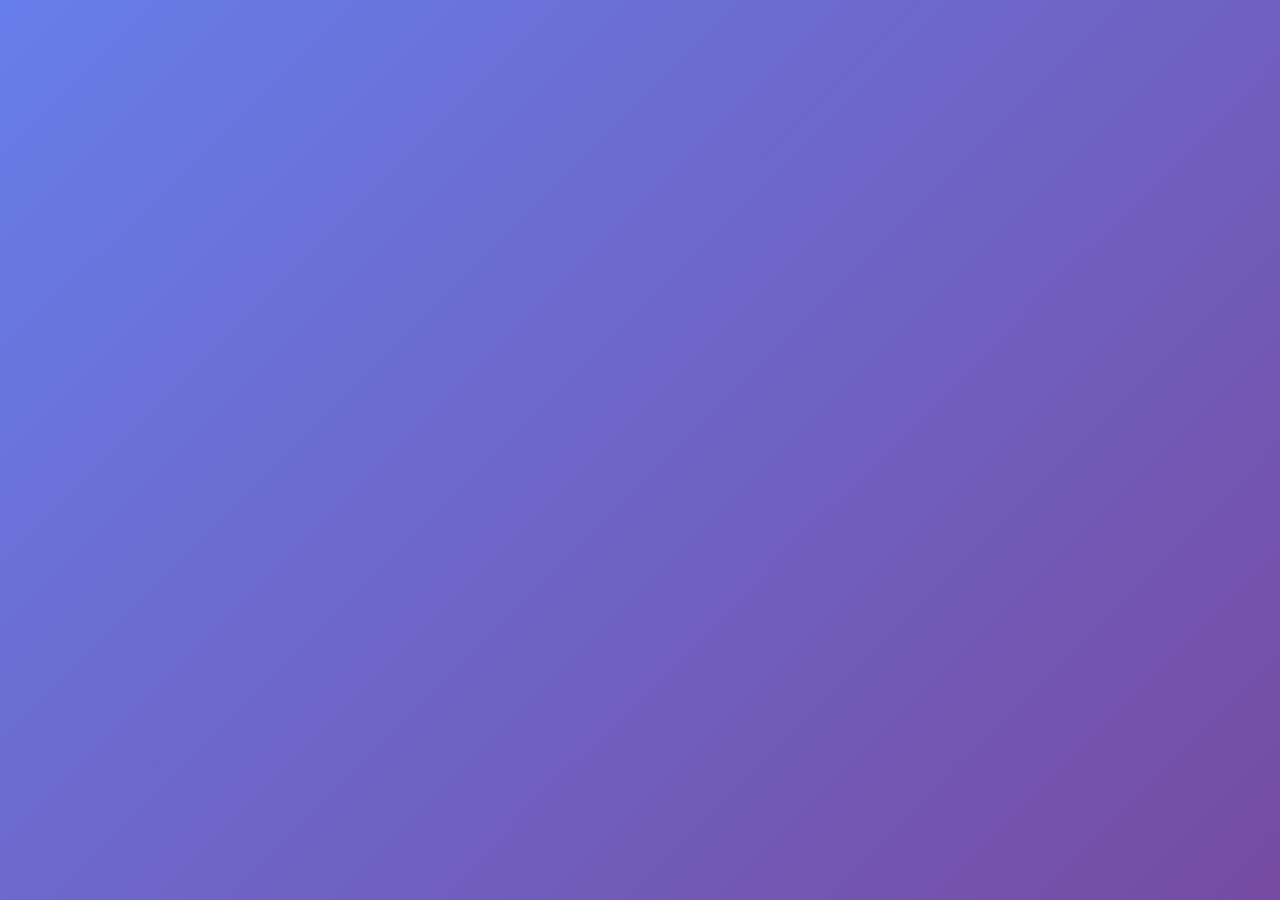
<file: frontend/xyz.html>
<!DOCTYPE html>
<html lang="en">
<head>
    <meta charset="UTF-8">
    <meta name="viewport" content="width=device-width, initial-scale=1.0">
    <title>Coding Achievements</title>
    <style>
        * {
            margin: 0;
            padding: 0;
            box-sizing: border-box;
        }

        body {
            font-family: 'Segoe UI', Tahoma, Geneva, Verdana, sans-serif;
            background: linear-gradient(135deg, #667eea 0%, #764ba2 100%);
            min-height: 100vh;
        }

        .coding-achievements_section {
            padding: 80px 0;
            background: linear-gradient(135deg, #f5f7fa 0%, #c3cfe2 100%);
            position: relative;
            overflow: hidden;
        }

        .coding-achievements_section::before {
            content: '';
            position: absolute;
            top: 0;
            left: 0;
            right: 0;
            bottom: 0;
            background: url('data:image/svg+xml,<svg xmlns="http://www.w3.org/2000/svg" viewBox="0 0 100 100"><defs><pattern id="grid" width="10" height="10" patternUnits="userSpaceOnUse"><path d="M 10 0 L 0 0 0 10" fill="none" stroke="%23ffffff" stroke-width="0.5" opacity="0.1"/></pattern></defs><rect width="100" height="100" fill="url(%23grid)"/></svg>');
            pointer-events: none;
        }

        .page-padding {
            max-width: 1200px;
            margin: 0 auto;
            padding: 0 20px;
            position: relative;
            z-index: 1;
        }

        .project_section_title {
            text-align: center;
            margin-bottom: 60px;
        }

        .small-title {
            color: #667eea;
            font-size: 16px;
            font-weight: 600;
            text-transform: uppercase;
            letter-spacing: 2px;
            margin-bottom: 10px;
        }

        .coding-achievements_title {
            font-size: 3.5rem;
            font-weight: 700;
            background: linear-gradient(135deg, #667eea, #764ba2);
            -webkit-background-clip: text;
            -webkit-text-fill-color: transparent;
            background-clip: text;
            margin-bottom: 20px;
            position: relative;
        }

        /* Platform Logos */
        .coding-achievements_logos {
            display: flex;
            justify-content: center;
            gap: 40px;
            margin-bottom: 60px;
            flex-wrap: wrap;
        }

        .coding-achievements_logo {
            width: 80px;
            height: 80px;
            border-radius: 20px;
            transition: all 0.3s ease;
            box-shadow: 0 10px 30px rgba(0,0,0,0.1);
            background: white;
            padding: 10px;
        }

        .coding-achievements_logo:hover {
            transform: translateY(-10px) scale(1.1);
            box-shadow: 0 20px 40px rgba(0,0,0,0.2);
        }

        /* Main Container */
        .coding-achievements_container {
            background: rgba(255, 255, 255, 0.95);
            border-radius: 25px;
            padding: 50px;
            box-shadow: 0 30px 60px rgba(0,0,0,0.1);
            backdrop-filter: blur(10px);
            border: 1px solid rgba(255,255,255,0.2);
        }

        .coding-achievements_info h1 {
            font-size: 2.5rem;
            color: #2d3748;
            margin-bottom: 20px;
            display: flex;
            align-items: center;
            justify-content: center;
            gap: 10px;
        }

        .coding-achievements_info p {
            font-size: 1.2rem;
            color: #4a5568;
            line-height: 1.8;
            text-align: center;
            margin-bottom: 40px;
            max-width: 800px;
            margin-left: auto;
            margin-right: auto;
        }

        /* Badges */
        .coding-achievements_badges {
            display: flex;
            justify-content: center;
            gap: 20px;
            margin-bottom: 40px;
            flex-wrap: wrap;
        }

        .coding-achievements_badge {
            width: 120px;
            height: auto;
            border-radius: 15px;
            transition: transform 0.3s ease;
            box-shadow: 0 8px 25px rgba(0,0,0,0.1);
        }

        .coding-achievements_badge:hover {
            transform: scale(1.05);
        }

        /* GitHub Analytics */
        .github-analytics {
            text-align: center;
            margin: 40px 0;
        }

        .github-analytics h2 {
            font-size: 2rem;
            color: #2d3748;
            margin-bottom: 30px;
            position: relative;
        }

        .github-analytics h2::before {
            content: '⚡';
            margin-right: 10px;
            font-size: 1.5em;
        }

        .github-stats {
            display: flex;
            justify-content: center;
            gap: 20px;
            flex-wrap: wrap;
            margin-bottom: 30px;
        }

        .github-stats img {
            border-radius: 15px;
            box-shadow: 0 10px 30px rgba(0,0,0,0.1);
            transition: transform 0.3s ease;
            max-width: 100%;
            height: auto;
        }

        .github-stats img:hover {
            transform: translateY(-5px);
        }

        /* LeetCode Stats */
        .leetcode-stats {
            display: flex;
            justify-content: center;
            gap: 20px;
            flex-wrap: wrap;
            margin: 30px 0;
        }

        .leetcode-stats img {
            border-radius: 15px;
            box-shadow: 0 10px 30px rgba(0,0,0,0.1);
            transition: transform 0.3s ease;
            max-width: 100%;
            height: auto;
        }

        .leetcode-stats img:hover {
            transform: translateY(-5px);
        }

        /* Certifications */
        .coding-achievements_certifications {
            background: linear-gradient(135deg, #667eea, #764ba2);
            border-radius: 20px;
            padding: 40px;
            margin-top: 40px;
            color: white;
        }

        .coding-achievements_certifications h1 {
            font-size: 2.5rem;
            text-align: center;
            margin-bottom: 30px;
            color: white;
        }

        .coding-achievements_certifications ul {
            list-style: none;
            max-width: 800px;
            margin: 0 auto;
        }

        .coding-achievements_certifications li {
            background: rgba(255,255,255,0.1);
            margin: 15px 0;
            padding: 20px;
            border-radius: 15px;
            border-left: 4px solid #fff;
            transition: all 0.3s ease;
            backdrop-filter: blur(10px);
        }

        .coding-achievements_certifications li:hover {
            background: rgba(255,255,255,0.2);
            transform: translateX(10px);
        }

        .coding-achievements_certifications a {
            color: white;
            text-decoration: none;
            font-weight: 500;
            font-size: 1.1rem;
            display: block;
            transition: color 0.3s ease;
        }

        .coding-achievements_certifications a:hover {
            color: #ffd700;
        }

        /* Responsive Design */
        @media (max-width: 768px) {
            .coding-achievements_title {
                font-size: 2.5rem;
            }

            .coding-achievements_container {
                padding: 30px 20px;
                margin: 0 10px;
            }

            .coding-achievements_logos {
                gap: 20px;
            }

            .coding-achievements_logo {
                width: 60px;
                height: 60px;
            }

            .github-stats {
                flex-direction: column;
                align-items: center;
            }

            .leetcode-stats {
                flex-direction: column;
                align-items: center;
            }

            .coding-achievements_certifications {
                padding: 30px 20px;
            }
        }

        /* Animation for stats images */
        @keyframes float {
            0% { transform: translateY(0px); }
            50% { transform: translateY(-10px); }
            100% { transform: translateY(0px); }
        }

        .stats-gif {
            animation: float 2s ease-in-out infinite;
        }

        /* Pulse animation for badges */
        @keyframes pulse {
            0% { box-shadow: 0 8px 25px rgba(0,0,0,0.1); }
            50% { box-shadow: 0 8px 25px rgba(102, 126, 234, 0.3); }
            100% { box-shadow: 0 8px 25px rgba(0,0,0,0.1); }
        }

        .coding-achievements_badge {
            animation: pulse 3s ease-in-out infinite;
        }
    </style>
</head>
<body>
   
</body>
</html>
</file>
